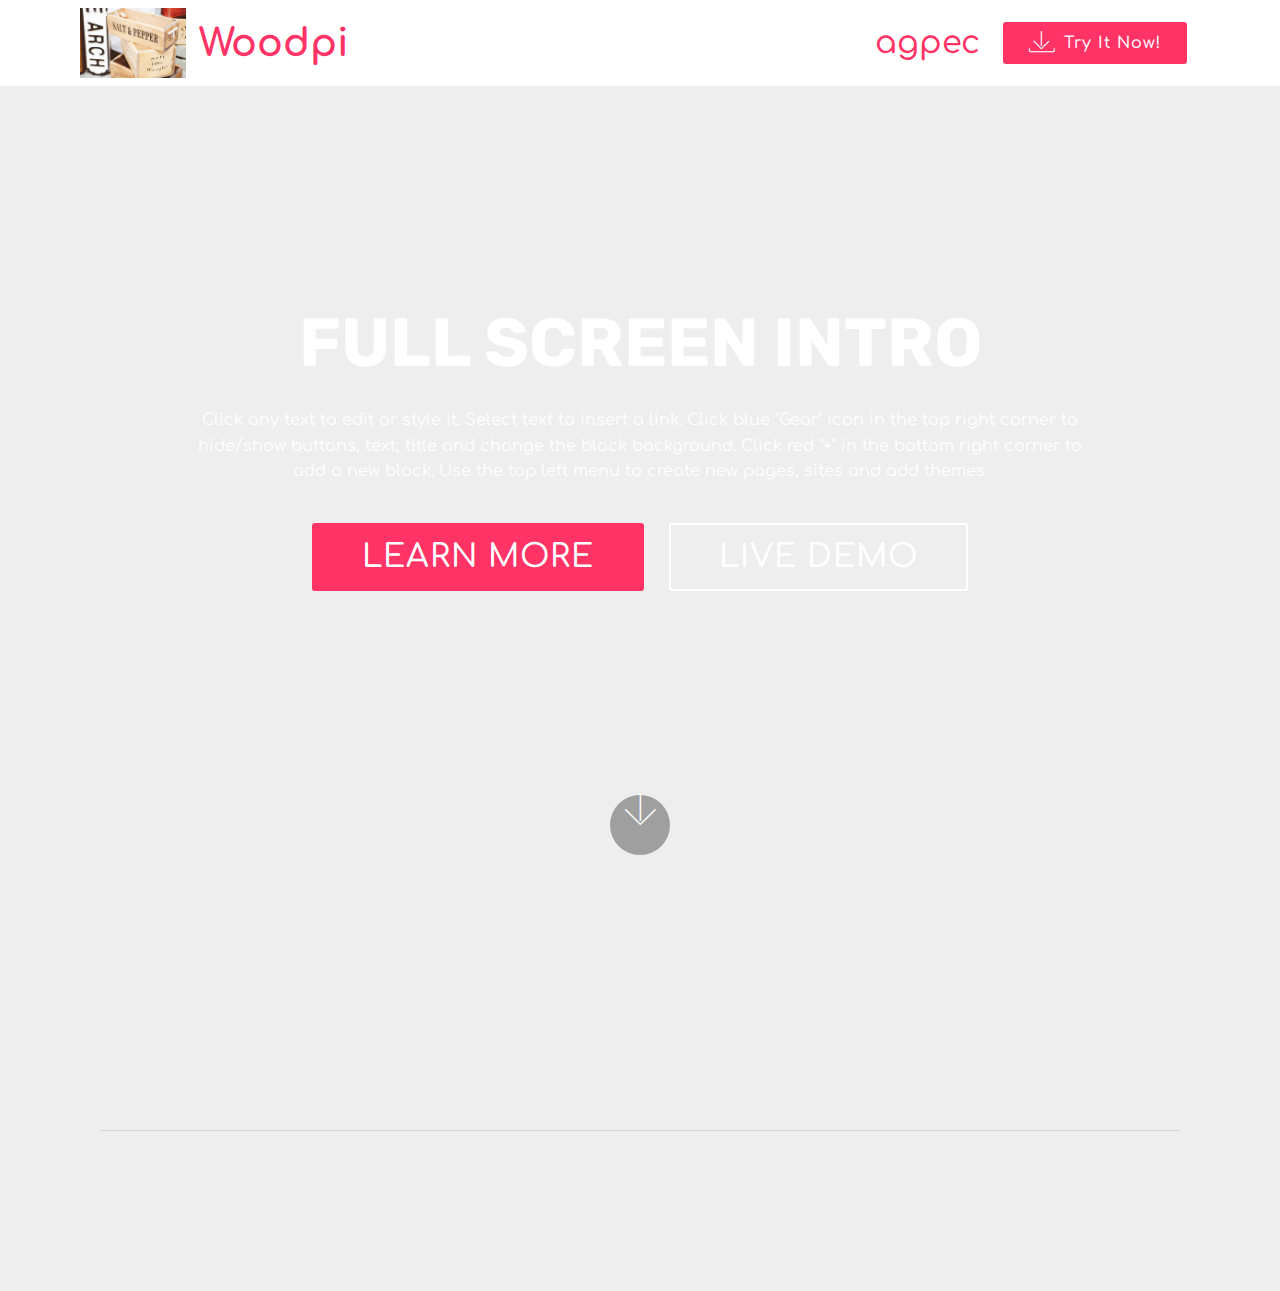
<file: page1.html>
<!DOCTYPE html>
<html >
<head>
  <!-- Site made with Mobirise Website Builder v4.6.7, https://mobirise.com -->
  <meta charset="UTF-8">
  <meta http-equiv="X-UA-Compatible" content="IE=edge">
  <meta name="generator" content="Mobirise v4.6.7, mobirise.com">
  <meta name="viewport" content="width=device-width, initial-scale=1, minimum-scale=1">
  <link rel="shortcut icon" href="assets/images/logo2.png" type="image/x-icon">
  <meta name="description" content="">
  <title>О СТОИМОСТИ</title>
  <link rel="stylesheet" href="assets/web/assets/mobirise-icons/mobirise-icons.css">
  <link rel="stylesheet" href="assets/tether/tether.min.css">
  <link rel="stylesheet" href="assets/soundcloud-plugin/style.css">
  <link rel="stylesheet" href="assets/bootstrap/css/bootstrap.min.css">
  <link rel="stylesheet" href="assets/bootstrap/css/bootstrap-grid.min.css">
  <link rel="stylesheet" href="assets/bootstrap/css/bootstrap-reboot.min.css">
  <link rel="stylesheet" href="assets/socicon/css/styles.css">
  <link rel="stylesheet" href="assets/animatecss/animate.min.css">
  <link rel="stylesheet" href="assets/dropdown/css/style.css">
  <link rel="stylesheet" href="assets/theme/css/style.css">
  <link rel="stylesheet" href="assets/mobirise/css/mbr-additional.css" type="text/css">
  
  
  
</head>
<body>
  <section class="menu cid-qNKQBvGk91" once="menu" id="menu1-h">

    

    <nav class="navbar navbar-expand beta-menu navbar-dropdown align-items-center navbar-fixed-top navbar-toggleable-sm">
        <button class="navbar-toggler navbar-toggler-right" type="button" data-toggle="collapse" data-target="#navbarSupportedContent" aria-controls="navbarSupportedContent" aria-expanded="false" aria-label="Toggle navigation">
            <div class="hamburger">
                <span></span>
                <span></span>
                <span></span>
                <span></span>
            </div>
        </button>
        <div class="menu-logo">
            <div class="navbar-brand">
                <span class="navbar-logo">
                    <a href="https://mobirise.com">
                         <img src="assets/images/mbr-230x153.jpg" alt="Mobirise" title="" style="height: 4.4rem;">
                    </a>
                </span>
                <span class="navbar-caption-wrap"><a class="navbar-caption text-primary display-2" href="https://mobirise.com">Woodpi</a></span>
            </div>
        </div>
        <div class="collapse navbar-collapse" id="navbarSupportedContent">
            <ul class="navbar-nav nav-dropdown" data-app-modern-menu="true"><li class="nav-item">
                    <a class="nav-link link text-secondary display-4" href="page2.html" target="_blank"></a>
                </li><li class="nav-item"><a class="nav-link link text-secondary display-4" href="page2.html" target="_blank"></a></li><li class="nav-item"><a class="nav-link link text-secondary display-4" href="page2.html" target="_blank"></a></li><li class="nav-item"><a class="nav-link link text-secondary display-4" href="page2.html" target="_blank"></a></li><li class="nav-item"><a class="nav-link link text-secondary display-4" href="https://mobirise.com"></a></li>
                <li class="nav-item">
                    <a class="nav-link link text-secondary display-4" href="https://mobirise.com">&nbsp; &nbsp; &nbsp; &nbsp; &nbsp; &nbsp; &nbsp; &nbsp; &nbsp; &nbsp; &nbsp; &nbsp; &nbsp; &nbsp; &nbsp; адрес</a>
                </li></ul>
            <div class="navbar-buttons mbr-section-btn"><a class="btn btn-sm btn-primary display-5" href="https://mobirise.com">
                    <span class="mbri-save mbr-iconfont mbr-iconfont-btn "></span>
                    Try It Now!
                </a></div>
        </div>
    </nav>
</section>

<section class="engine"><a href="https://mobirise.ws/j">how to design own website</a></section><section class="cid-qNKQBx7800 mbr-fullscreen mbr-parallax-background" id="header2-i">

    

    

    <div class="container align-center">
        <div class="row justify-content-md-center">
            <div class="mbr-white col-md-10">
                <h1 class="mbr-section-title mbr-bold pb-3 mbr-fonts-style display-1">
                    FULL SCREEN INTRO
                </h1>
                
                <p class="mbr-text pb-3 mbr-fonts-style display-5">
                    Click any text to edit or style it. Select text to insert a link. Click blue "Gear" icon in the top right corner to hide/show buttons, text, title and change the block background. Click red "+" in the bottom right corner to add a new block. Use the top left menu to create new pages, sites and add themes.
                </p>
                <div class="mbr-section-btn"><a class="btn btn-md btn-secondary display-4" href="https://mobirise.com">LEARN MORE</a>
                    <a class="btn btn-md btn-white-outline display-4" href="https://mobirise.com">LIVE DEMO</a></div>
            </div>
        </div>
    </div>
    <div class="mbr-arrow hidden-sm-down" aria-hidden="true">
        <a href="#next">
            <i class="mbri-down mbr-iconfont"></i>
        </a>
    </div>
</section>

<section class="cid-qNKQByaQAG" id="footer1-j">

    

    

    <div class="container">
        <div class="media-container-row content text-white">
            <div class="col-12 col-md-3">
                <div class="media-wrap">
                    <a href="https://mobirise.com/">
                        <img src="assets/images/logo2.png" alt="Mobirise">
                    </a>
                </div>
            </div>
            <div class="col-12 col-md-3 mbr-fonts-style display-7">
                <h5 class="pb-3">
                    Address
                </h5>
                <p class="mbr-text">
                    1234 Street Name
                    <br>City, AA 99999
                </p>
            </div>
            <div class="col-12 col-md-3 mbr-fonts-style display-7">
                <h5 class="pb-3">
                    Contacts
                </h5>
                <p class="mbr-text">
                    Email: support@mobirise.com
                    <br>Phone: +1 (0) 000 0000 001
                    <br>Fax: +1 (0) 000 0000 002
                </p>
            </div>
            <div class="col-12 col-md-3 mbr-fonts-style display-7">
                <h5 class="pb-3">
                    Links
                </h5>
                <p class="mbr-text">
                    <a class="text-primary" href="https://mobirise.com/">Website builder</a>
                    <br><a class="text-primary" href="https://mobirise.com/mobirise-free-win.zip">Download for Windows</a>
                    <br><a class="text-primary" href="https://mobirise.com/mobirise-free-mac.zip">Download for Mac</a>
                </p>
            </div>
        </div>
        <div class="footer-lower">
            <div class="media-container-row">
                <div class="col-sm-12">
                    <hr>
                </div>
            </div>
            <div class="media-container-row mbr-white">
                <div class="col-sm-6 copyright">
                    <p class="mbr-text mbr-fonts-style display-7">
                        © Copyright 2017 Mobirise - All Rights Reserved
                    </p>
                </div>
                <div class="col-md-6">
                    <div class="social-list align-right">
                        <div class="soc-item">
                            <a href="https://twitter.com/mobirise" target="_blank">
                                <span class="socicon-twitter socicon mbr-iconfont mbr-iconfont-social"></span>
                            </a>
                        </div>
                        <div class="soc-item">
                            <a href="https://www.facebook.com/pages/Mobirise/1616226671953247" target="_blank">
                                <span class="socicon-facebook socicon mbr-iconfont mbr-iconfont-social"></span>
                            </a>
                        </div>
                        <div class="soc-item">
                            <a href="https://www.youtube.com/c/mobirise" target="_blank">
                                <span class="socicon-youtube socicon mbr-iconfont mbr-iconfont-social"></span>
                            </a>
                        </div>
                        <div class="soc-item">
                            <a href="https://instagram.com/mobirise" target="_blank">
                                <span class="socicon-instagram socicon mbr-iconfont mbr-iconfont-social"></span>
                            </a>
                        </div>
                        <div class="soc-item">
                            <a href="https://plus.google.com/u/0/+Mobirise" target="_blank">
                                <span class="socicon-googleplus socicon mbr-iconfont mbr-iconfont-social"></span>
                            </a>
                        </div>
                        <div class="soc-item">
                            <a href="https://www.behance.net/Mobirise" target="_blank">
                                <span class="socicon-behance socicon mbr-iconfont mbr-iconfont-social"></span>
                            </a>
                        </div>
                    </div>
                </div>
            </div>
        </div>
    </div>
</section>


  <script src="assets/web/assets/jquery/jquery.min.js"></script>
  <script src="assets/popper/popper.min.js"></script>
  <script src="assets/tether/tether.min.js"></script>
  <script src="assets/bootstrap/js/bootstrap.min.js"></script>
  <script src="assets/smoothscroll/smooth-scroll.js"></script>
  <script src="assets/touchswipe/jquery.touch-swipe.min.js"></script>
  <script src="assets/viewportchecker/jquery.viewportchecker.js"></script>
  <script src="assets/parallax/jarallax.min.js"></script>
  <script src="assets/dropdown/js/script.min.js"></script>
  <script src="assets/theme/js/script.js"></script>
  
  
 <div id="scrollToTop" class="scrollToTop mbr-arrow-up"><a style="text-align: center;"><i></i></a></div>
    <input name="animation" type="hidden">
  </body>
</html>
</file>
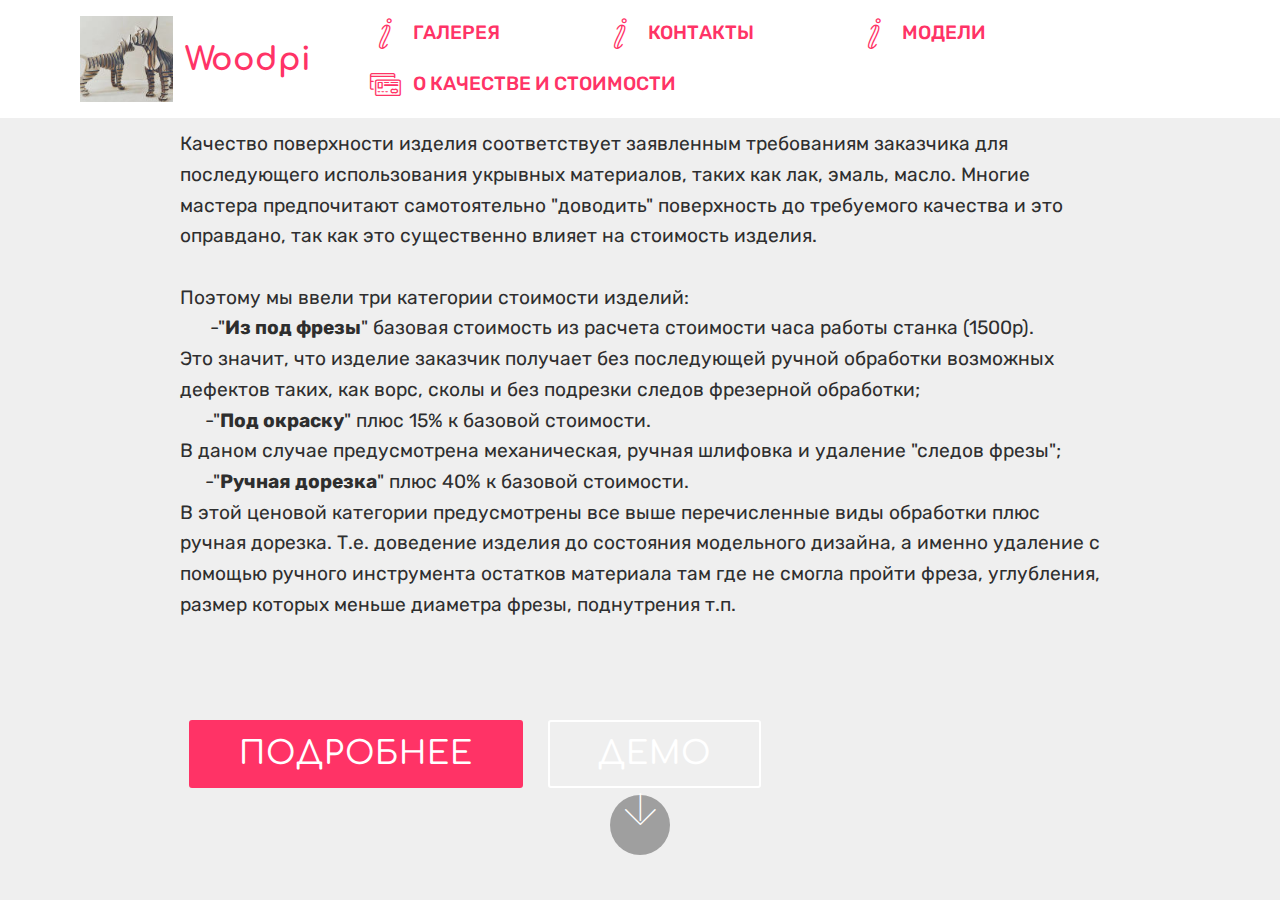
<file: page2.html>
<!DOCTYPE html>
<html >
<head>
  <!-- Site made with Mobirise Website Builder v4.6.7, https://mobirise.com -->
  <meta charset="UTF-8">
  <meta http-equiv="X-UA-Compatible" content="IE=edge">
  <meta name="generator" content="Mobirise v4.6.7, mobirise.com">
  <meta name="viewport" content="width=device-width, initial-scale=1, minimum-scale=1">
  <link rel="shortcut icon" href="assets/images/25038075-157664215003644-370395763403915264-n-1-122x122.jpg" type="image/x-icon">
  <meta name="description" content="Website Builder Description">
  <title>КАЧЕСТВО</title>
  <link rel="stylesheet" href="assets/web/assets/mobirise-icons/mobirise-icons.css">
  <link rel="stylesheet" href="assets/tether/tether.min.css">
  <link rel="stylesheet" href="assets/bootstrap/css/bootstrap.min.css">
  <link rel="stylesheet" href="assets/bootstrap/css/bootstrap-grid.min.css">
  <link rel="stylesheet" href="assets/bootstrap/css/bootstrap-reboot.min.css">
  <link rel="stylesheet" href="assets/soundcloud-plugin/style.css">
  <link rel="stylesheet" href="assets/dropdown/css/style.css">
  <link rel="stylesheet" href="assets/animatecss/animate.min.css">
  <link rel="stylesheet" href="assets/theme/css/style.css">
  <link rel="stylesheet" href="assets/mobirise/css/mbr-additional.css" type="text/css">
  
  
  
</head>
<body>
  <section class="menu cid-qNKPDpccHj" once="menu" id="menu1-k">

    

    <nav class="navbar navbar-expand beta-menu navbar-dropdown align-items-center navbar-toggleable-sm">
        <button class="navbar-toggler navbar-toggler-right" type="button" data-toggle="collapse" data-target="#navbarSupportedContent" aria-controls="navbarSupportedContent" aria-expanded="false" aria-label="Toggle navigation">
            <div class="hamburger">
                <span></span>
                <span></span>
                <span></span>
                <span></span>
            </div>
        </button>
        <div class="menu-logo">
            <div class="navbar-brand">
                <span class="navbar-logo">
                    <a href="https://mobirise.com">
                         <img src="assets/images/25038075-157664215003644-370395763403915264-n-1-122x122.jpg" alt="Mobirise" title="" style="height: 5.4rem;">
                    </a>
                </span>
                <span class="navbar-caption-wrap"><a class="navbar-caption text-secondary display-4" href="https://mobirise.com">Woodpi</a></span>
            </div>
        </div>
        <div class="collapse navbar-collapse" id="navbarSupportedContent">
            <ul class="navbar-nav nav-dropdown nav-right" data-app-modern-menu="true"><li class="nav-item">
                    <a class="nav-link link text-secondary display-7" href="index.html#gallery2-w"><span class="mbri-italic mbr-iconfont mbr-iconfont-btn"></span>ГАЛЕРЕЯ &nbsp; &nbsp; &nbsp; &nbsp; &nbsp; &nbsp; &nbsp; &nbsp; &nbsp; &nbsp;&nbsp;</a>
                </li><li class="nav-item"><a class="nav-link link text-secondary display-7" href="index.html#map1-y"><span class="mbri-italic mbr-iconfont mbr-iconfont-btn"></span>КОНТАКТЫ &nbsp; &nbsp; &nbsp; &nbsp; &nbsp; &nbsp; &nbsp; &nbsp; &nbsp; &nbsp;&nbsp;</a></li><li class="nav-item"><a class="nav-link link text-secondary display-7" href="index.html#map1-y"><span class="mbri-italic mbr-iconfont mbr-iconfont-btn"></span>МОДЕЛИ &nbsp; &nbsp; &nbsp; &nbsp; &nbsp; &nbsp; &nbsp; &nbsp; &nbsp; &nbsp;&nbsp;</a></li><li class="nav-item">
                    <a class="nav-link link text-secondary display-7" href="index.html">
                        </a>
                </li>
                <li class="nav-item dropdown"><a class="nav-link link text-secondary display-7" href="index.html#content1-16" aria-expanded="false"><span class="mbri-credit-card mbr-iconfont mbr-iconfont-btn"></span>
                        О КАЧЕСТВЕ И СТОИМОСТИ &nbsp; &nbsp; &nbsp; &nbsp; &nbsp; &nbsp; &nbsp; &nbsp; &nbsp; &nbsp;&nbsp;</a></li></ul>
            
        </div>
    </nav>
</section>

<section class="engine"><a href="https://mobirise.ws/b">best web site creator</a></section><section class="cid-qO2viR8GFI mbr-fullscreen" id="header2-v">

    

    

    <div class="container align-center">
        <div class="row justify-content-md-center">
            <div class="mbr-white col-md-10">
                <h1 class="mbr-section-title mbr-bold pb-3 mbr-fonts-style display-1"></h1>
                
                <p class="mbr-text pb-3 mbr-fonts-style display-7">Качество поверхности изделия соответствует заявленным требованиям заказчика для последующего использования укрывных материалов, таких как лак, эмаль, масло. Многие мастера предпочитают самотоятельно "доводить" поверхность до требуемого качества и это оправдано, так как это существенно влияет на стоимость изделия. <br><br>Поэтому мы ввели три категории стоимости изделий:<br>&nbsp; &nbsp; &nbsp; -"<strong>Из под фрезы</strong>" базовая стоимость из расчета стоимости часа работы станка (1500р).<br>Это значит, что изделие заказчик получает без последующей ручной&nbsp;обработки возможных дефектов таких, как ворс, сколы и без подрезки следов фрезерной обработки;<br>&nbsp; &nbsp; &nbsp;-"<strong>Под окраску</strong>" плюс 15% к базовой стоимости.<br>В даном случае предусмотрена механическая, ручная шлифовка и удаление "следов фрезы";<br>&nbsp; &nbsp; &nbsp;-"<strong>Ручная дорезка</strong>" плюс 40% к базовой стоимости.<br>В этой ценовой категории предусмотрены все выше перечисленные виды обработки плюс ручная дорезка. Т.е. доведение изделия до состояния модельного дизайна, а именно удаление с помощью ручного инструмента остатков материала там где не смогла пройти фреза, углубления, размер&nbsp;которых меньше диаметра фрезы, поднутрения т.п.<br><br>​</p>
                <div class="mbr-section-btn"><a class="btn btn-md btn-secondary display-4" href="https://mobirise.com">ПОДРОБНЕЕ</a>
                    <a class="btn btn-md btn-white-outline display-4" href="https://mobirise.com">ДЕМО</a></div>
            </div>
        </div>
    </div>
    <div class="mbr-arrow hidden-sm-down" aria-hidden="true">
        <a href="#next">
            <i class="mbri-down mbr-iconfont"></i>
        </a>
    </div>
</section>


  <script src="assets/web/assets/jquery/jquery.min.js"></script>
  <script src="assets/popper/popper.min.js"></script>
  <script src="assets/tether/tether.min.js"></script>
  <script src="assets/bootstrap/js/bootstrap.min.js"></script>
  <script src="assets/smoothscroll/smooth-scroll.js"></script>
  <script src="assets/dropdown/js/script.min.js"></script>
  <script src="assets/touchswipe/jquery.touch-swipe.min.js"></script>
  <script src="assets/viewportchecker/jquery.viewportchecker.js"></script>
  <script src="assets/theme/js/script.js"></script>
  
  
 <div id="scrollToTop" class="scrollToTop mbr-arrow-up"><a style="text-align: center;"><i></i></a></div>
    <input name="animation" type="hidden">
  </body>
</html>
</file>
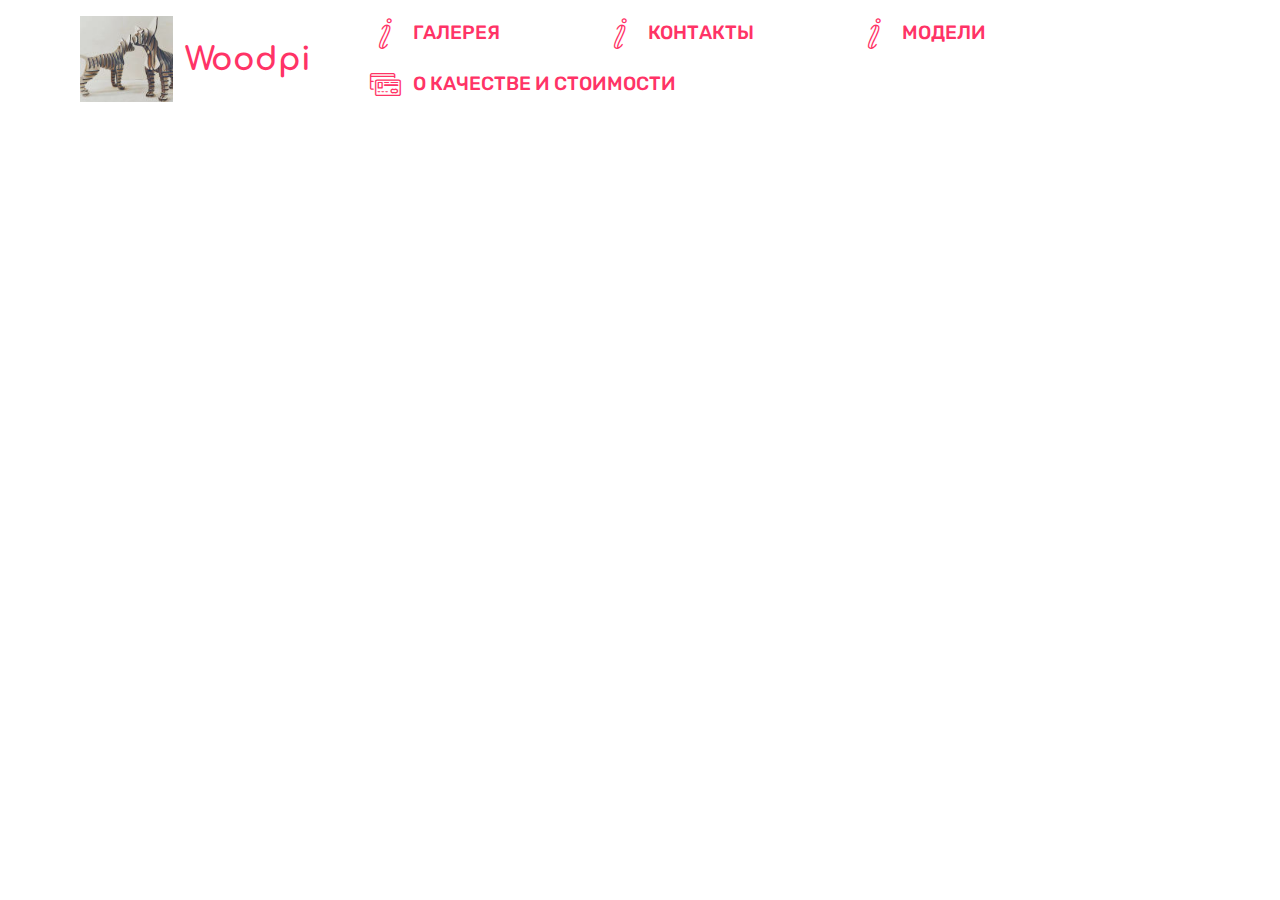
<file: page3.html>
<!DOCTYPE html>
<html >
<head>
  <!-- Site made with Mobirise Website Builder v4.6.7, https://mobirise.com -->
  <meta charset="UTF-8">
  <meta http-equiv="X-UA-Compatible" content="IE=edge">
  <meta name="generator" content="Mobirise v4.6.7, mobirise.com">
  <meta name="viewport" content="width=device-width, initial-scale=1, minimum-scale=1">
  <link rel="shortcut icon" href="assets/images/25038075-157664215003644-370395763403915264-n-1-122x122.jpg" type="image/x-icon">
  <meta name="description" content="Website Builder Description">
  <title>КАТАЛОГ</title>
  <link rel="stylesheet" href="assets/web/assets/mobirise-icons/mobirise-icons.css">
  <link rel="stylesheet" href="assets/tether/tether.min.css">
  <link rel="stylesheet" href="assets/bootstrap/css/bootstrap.min.css">
  <link rel="stylesheet" href="assets/bootstrap/css/bootstrap-grid.min.css">
  <link rel="stylesheet" href="assets/bootstrap/css/bootstrap-reboot.min.css">
  <link rel="stylesheet" href="assets/soundcloud-plugin/style.css">
  <link rel="stylesheet" href="assets/dropdown/css/style.css">
  <link rel="stylesheet" href="assets/animatecss/animate.min.css">
  <link rel="stylesheet" href="assets/theme/css/style.css">
  <link rel="stylesheet" href="assets/mobirise/css/mbr-additional.css" type="text/css">
  
  
  
</head>
<body>
  <section class="menu cid-qNKQBvGk91" once="menu" id="menu1-o">

    

    <nav class="navbar navbar-expand beta-menu navbar-dropdown align-items-center navbar-toggleable-sm">
        <button class="navbar-toggler navbar-toggler-right" type="button" data-toggle="collapse" data-target="#navbarSupportedContent" aria-controls="navbarSupportedContent" aria-expanded="false" aria-label="Toggle navigation">
            <div class="hamburger">
                <span></span>
                <span></span>
                <span></span>
                <span></span>
            </div>
        </button>
        <div class="menu-logo">
            <div class="navbar-brand">
                <span class="navbar-logo">
                    <a href="https://mobirise.com">
                         <img src="assets/images/25038075-157664215003644-370395763403915264-n-1-122x122.jpg" alt="Mobirise" title="" style="height: 5.4rem;">
                    </a>
                </span>
                <span class="navbar-caption-wrap"><a class="navbar-caption text-secondary display-4" href="https://mobirise.com">Woodpi</a></span>
            </div>
        </div>
        <div class="collapse navbar-collapse" id="navbarSupportedContent">
            <ul class="navbar-nav nav-dropdown nav-right" data-app-modern-menu="true"><li class="nav-item">
                    <a class="nav-link link text-secondary display-7" href="index.html#gallery2-w"><span class="mbri-italic mbr-iconfont mbr-iconfont-btn"></span>ГАЛЕРЕЯ &nbsp; &nbsp; &nbsp; &nbsp; &nbsp; &nbsp; &nbsp; &nbsp; &nbsp; &nbsp;&nbsp;</a>
                </li><li class="nav-item"><a class="nav-link link text-secondary display-7" href="index.html#map1-y"><span class="mbri-italic mbr-iconfont mbr-iconfont-btn"></span>КОНТАКТЫ &nbsp; &nbsp; &nbsp; &nbsp; &nbsp; &nbsp; &nbsp; &nbsp; &nbsp; &nbsp;&nbsp;</a></li><li class="nav-item"><a class="nav-link link text-secondary display-7" href="index.html#map1-y"><span class="mbri-italic mbr-iconfont mbr-iconfont-btn"></span>МОДЕЛИ &nbsp; &nbsp; &nbsp; &nbsp; &nbsp; &nbsp; &nbsp; &nbsp; &nbsp; &nbsp;&nbsp;</a></li><li class="nav-item">
                    <a class="nav-link link text-secondary display-7" href="index.html">
                        </a>
                </li>
                <li class="nav-item dropdown"><a class="nav-link link text-secondary display-7" href="index.html#content1-16" aria-expanded="false"><span class="mbri-credit-card mbr-iconfont mbr-iconfont-btn"></span>
                        О КАЧЕСТВЕ И СТОИМОСТИ &nbsp; &nbsp; &nbsp; &nbsp; &nbsp; &nbsp; &nbsp; &nbsp; &nbsp; &nbsp;&nbsp;</a></li></ul>
            
        </div>
    </nav>
</section>


  <section class="engine"><a href="https://mobirise.ws/e">best web building software</a></section><script src="assets/web/assets/jquery/jquery.min.js"></script>
  <script src="assets/popper/popper.min.js"></script>
  <script src="assets/tether/tether.min.js"></script>
  <script src="assets/bootstrap/js/bootstrap.min.js"></script>
  <script src="assets/smoothscroll/smooth-scroll.js"></script>
  <script src="assets/dropdown/js/script.min.js"></script>
  <script src="assets/touchswipe/jquery.touch-swipe.min.js"></script>
  <script src="assets/viewportchecker/jquery.viewportchecker.js"></script>
  <script src="assets/theme/js/script.js"></script>
  
  
 <div id="scrollToTop" class="scrollToTop mbr-arrow-up"><a style="text-align: center;"><i></i></a></div>
    <input name="animation" type="hidden">
  </body>
</html>
</file>
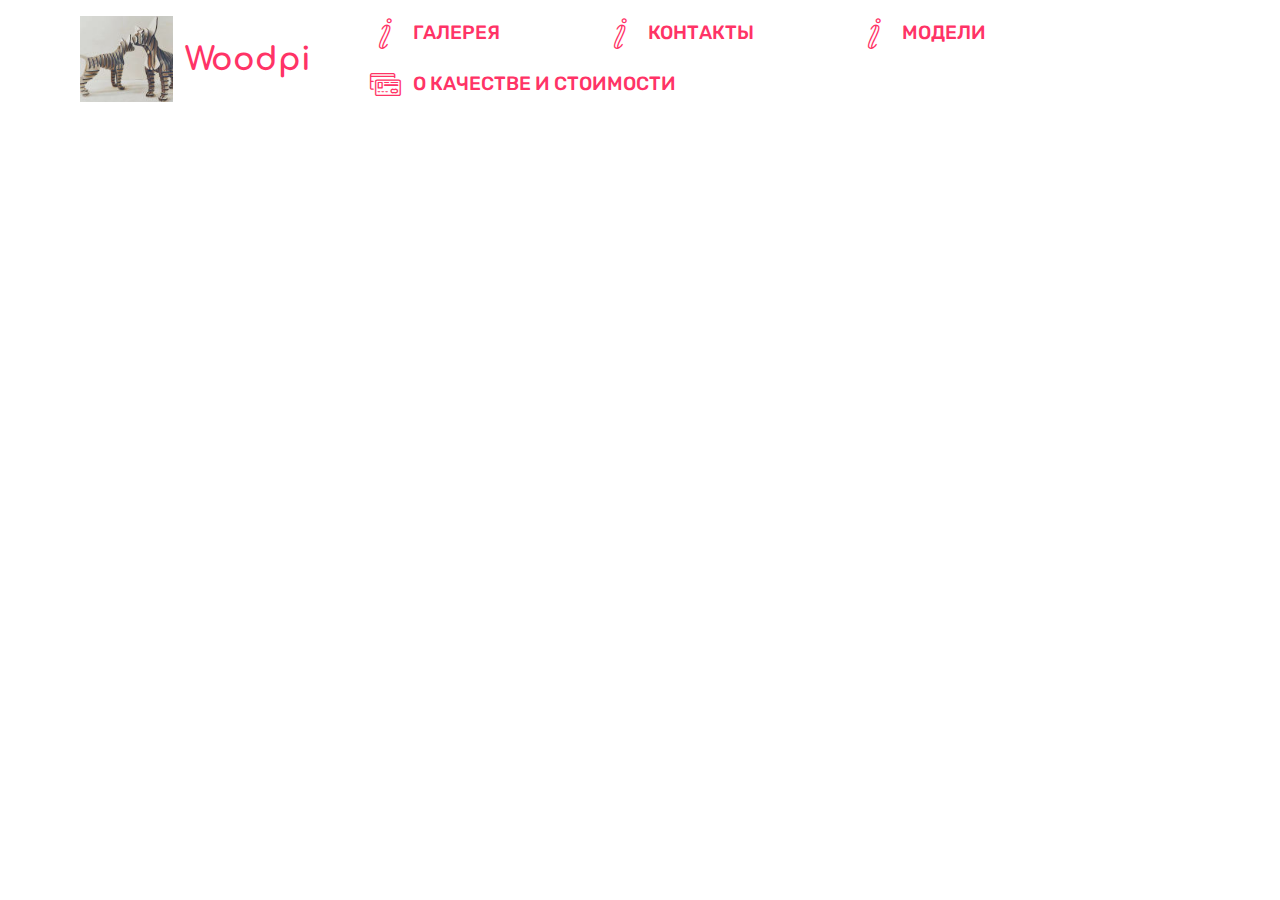
<file: page4.html>
<!DOCTYPE html>
<html >
<head>
  <!-- Site made with Mobirise Website Builder v4.6.7, https://mobirise.com -->
  <meta charset="UTF-8">
  <meta http-equiv="X-UA-Compatible" content="IE=edge">
  <meta name="generator" content="Mobirise v4.6.7, mobirise.com">
  <meta name="viewport" content="width=device-width, initial-scale=1, minimum-scale=1">
  <link rel="shortcut icon" href="assets/images/25038075-157664215003644-370395763403915264-n-1-122x122.jpg" type="image/x-icon">
  <meta name="description" content="Website Generator Description">
  <title>КОНТАКТЫ</title>
  <link rel="stylesheet" href="assets/web/assets/mobirise-icons/mobirise-icons.css">
  <link rel="stylesheet" href="assets/tether/tether.min.css">
  <link rel="stylesheet" href="assets/bootstrap/css/bootstrap.min.css">
  <link rel="stylesheet" href="assets/bootstrap/css/bootstrap-grid.min.css">
  <link rel="stylesheet" href="assets/bootstrap/css/bootstrap-reboot.min.css">
  <link rel="stylesheet" href="assets/soundcloud-plugin/style.css">
  <link rel="stylesheet" href="assets/dropdown/css/style.css">
  <link rel="stylesheet" href="assets/animatecss/animate.min.css">
  <link rel="stylesheet" href="assets/theme/css/style.css">
  <link rel="stylesheet" href="assets/mobirise/css/mbr-additional.css" type="text/css">
  
  
  
</head>
<body>
  <section class="menu cid-qNKQBvGk91" once="menu" id="menu1-p">

    

    <nav class="navbar navbar-expand beta-menu navbar-dropdown align-items-center navbar-toggleable-sm">
        <button class="navbar-toggler navbar-toggler-right" type="button" data-toggle="collapse" data-target="#navbarSupportedContent" aria-controls="navbarSupportedContent" aria-expanded="false" aria-label="Toggle navigation">
            <div class="hamburger">
                <span></span>
                <span></span>
                <span></span>
                <span></span>
            </div>
        </button>
        <div class="menu-logo">
            <div class="navbar-brand">
                <span class="navbar-logo">
                    <a href="https://mobirise.com">
                         <img src="assets/images/25038075-157664215003644-370395763403915264-n-1-122x122.jpg" alt="Mobirise" title="" style="height: 5.4rem;">
                    </a>
                </span>
                <span class="navbar-caption-wrap"><a class="navbar-caption text-secondary display-4" href="https://mobirise.com">Woodpi</a></span>
            </div>
        </div>
        <div class="collapse navbar-collapse" id="navbarSupportedContent">
            <ul class="navbar-nav nav-dropdown nav-right" data-app-modern-menu="true"><li class="nav-item">
                    <a class="nav-link link text-secondary display-7" href="index.html#gallery2-w"><span class="mbri-italic mbr-iconfont mbr-iconfont-btn"></span>ГАЛЕРЕЯ &nbsp; &nbsp; &nbsp; &nbsp; &nbsp; &nbsp; &nbsp; &nbsp; &nbsp; &nbsp;&nbsp;</a>
                </li><li class="nav-item"><a class="nav-link link text-secondary display-7" href="index.html#map1-y"><span class="mbri-italic mbr-iconfont mbr-iconfont-btn"></span>КОНТАКТЫ &nbsp; &nbsp; &nbsp; &nbsp; &nbsp; &nbsp; &nbsp; &nbsp; &nbsp; &nbsp;&nbsp;</a></li><li class="nav-item"><a class="nav-link link text-secondary display-7" href="index.html#map1-y"><span class="mbri-italic mbr-iconfont mbr-iconfont-btn"></span>МОДЕЛИ &nbsp; &nbsp; &nbsp; &nbsp; &nbsp; &nbsp; &nbsp; &nbsp; &nbsp; &nbsp;&nbsp;</a></li><li class="nav-item">
                    <a class="nav-link link text-secondary display-7" href="index.html">
                        </a>
                </li>
                <li class="nav-item dropdown"><a class="nav-link link text-secondary display-7" href="index.html#content1-16" aria-expanded="false"><span class="mbri-credit-card mbr-iconfont mbr-iconfont-btn"></span>
                        О КАЧЕСТВЕ И СТОИМОСТИ &nbsp; &nbsp; &nbsp; &nbsp; &nbsp; &nbsp; &nbsp; &nbsp; &nbsp; &nbsp;&nbsp;</a></li></ul>
            
        </div>
    </nav>
</section>


  <section class="engine"><a href="https://mobirise.ws/n">best website maker app</a></section><script src="assets/web/assets/jquery/jquery.min.js"></script>
  <script src="assets/popper/popper.min.js"></script>
  <script src="assets/tether/tether.min.js"></script>
  <script src="assets/bootstrap/js/bootstrap.min.js"></script>
  <script src="assets/smoothscroll/smooth-scroll.js"></script>
  <script src="assets/dropdown/js/script.min.js"></script>
  <script src="assets/touchswipe/jquery.touch-swipe.min.js"></script>
  <script src="assets/viewportchecker/jquery.viewportchecker.js"></script>
  <script src="assets/theme/js/script.js"></script>
  
  
 <div id="scrollToTop" class="scrollToTop mbr-arrow-up"><a style="text-align: center;"><i></i></a></div>
    <input name="animation" type="hidden">
  </body>
</html>
</file>
<file: assets/web/assets/mobirise-icons/mobirise-icons.css>
@font-face {
  font-family: 'MobiriseIcons';
  src:  url('mobirise-icons.eot?spat4u');
  src:  url('mobirise-icons.eot?spat4u#iefix') format('embedded-opentype'),
    url('mobirise-icons.ttf?spat4u') format('truetype'),
    url('mobirise-icons.woff?spat4u') format('woff'),
    url('mobirise-icons.svg?spat4u#MobiriseIcons') format('svg');
  font-weight: normal;
  font-style: normal;
}

[class^="mbri-"], [class*=" mbri-"] {
  /* use !important to prevent issues with browser extensions that change fonts */
  font-family: MobiriseIcons !important;
  speak: none;
  font-style: normal;
  font-weight: normal;
  font-variant: normal;
  text-transform: none;
  line-height: 1;

  /* Better Font Rendering =========== */
  -webkit-font-smoothing: antialiased;
  -moz-osx-font-smoothing: grayscale;
}

.mbri-add-submenu:before {
  content: "\e900";
}
.mbri-alert:before {
  content: "\e901";
}
.mbri-align-center:before {
  content: "\e902";
}
.mbri-align-justify:before {
  content: "\e903";
}
.mbri-align-left:before {
  content: "\e904";
}
.mbri-align-right:before {
  content: "\e905";
}
.mbri-android:before {
  content: "\e906";
}
.mbri-apple:before {
  content: "\e907";
}
.mbri-arrow-down:before {
  content: "\e908";
}
.mbri-arrow-next:before {
  content: "\e909";
}
.mbri-arrow-prev:before {
  content: "\e90a";
}
.mbri-arrow-up:before {
  content: "\e90b";
}
.mbri-bold:before {
  content: "\e90c";
}
.mbri-bookmark:before {
  content: "\e90d";
}
.mbri-bootstrap:before {
  content: "\e90e";
}
.mbri-briefcase:before {
  content: "\e90f";
}
.mbri-browse:before {
  content: "\e910";
}
.mbri-bulleted-list:before {
  content: "\e911";
}
.mbri-calendar:before {
  content: "\e912";
}
.mbri-camera:before {
  content: "\e913";
}
.mbri-cart-add:before {
  content: "\e914";
}
.mbri-cart-full:before {
  content: "\e915";
}
.mbri-cash:before {
  content: "\e916";
}
.mbri-change-style:before {
  content: "\e917";
}
.mbri-chat:before {
  content: "\e918";
}
.mbri-clock:before {
  content: "\e919";
}
.mbri-close:before {
  content: "\e91a";
}
.mbri-cloud:before {
  content: "\e91b";
}
.mbri-code:before {
  content: "\e91c";
}
.mbri-contact-form:before {
  content: "\e91d";
}
.mbri-credit-card:before {
  content: "\e91e";
}
.mbri-cursor-click:before {
  content: "\e91f";
}
.mbri-cust-feedback:before {
  content: "\e920";
}
.mbri-database:before {
  content: "\e921";
}
.mbri-delivery:before {
  content: "\e922";
}
.mbri-desktop:before {
  content: "\e923";
}
.mbri-devices:before {
  content: "\e924";
}
.mbri-down:before {
  content: "\e925";
}
.mbri-download:before {
  content: "\e989";
}
.mbri-drag-n-drop:before {
  content: "\e927";
}
.mbri-drag-n-drop2:before {
  content: "\e928";
}
.mbri-edit:before {
  content: "\e929";
}
.mbri-edit2:before {
  content: "\e92a";
}
.mbri-error:before {
  content: "\e92b";
}
.mbri-extension:before {
  content: "\e92c";
}
.mbri-features:before {
  content: "\e92d";
}
.mbri-file:before {
  content: "\e92e";
}
.mbri-flag:before {
  content: "\e92f";
}
.mbri-folder:before {
  content: "\e930";
}
.mbri-gift:before {
  content: "\e931";
}
.mbri-github:before {
  content: "\e932";
}
.mbri-globe:before {
  content: "\e933";
}
.mbri-globe-2:before {
  content: "\e934";
}
.mbri-growing-chart:before {
  content: "\e935";
}
.mbri-hearth:before {
  content: "\e936";
}
.mbri-help:before {
  content: "\e937";
}
.mbri-home:before {
  content: "\e938";
}
.mbri-hot-cup:before {
  content: "\e939";
}
.mbri-idea:before {
  content: "\e93a";
}
.mbri-image-gallery:before {
  content: "\e93b";
}
.mbri-image-slider:before {
  content: "\e93c";
}
.mbri-info:before {
  content: "\e93d";
}
.mbri-italic:before {
  content: "\e93e";
}
.mbri-key:before {
  content: "\e93f";
}
.mbri-laptop:before {
  content: "\e940";
}
.mbri-layers:before {
  content: "\e941";
}
.mbri-left-right:before {
  content: "\e942";
}
.mbri-left:before {
  content: "\e943";
}
.mbri-letter:before {
  content: "\e944";
}
.mbri-like:before {
  content: "\e945";
}
.mbri-link:before {
  content: "\e946";
}
.mbri-lock:before {
  content: "\e947";
}
.mbri-login:before {
  content: "\e948";
}
.mbri-logout:before {
  content: "\e949";
}
.mbri-magic-stick:before {
  content: "\e94a";
}
.mbri-map-pin:before {
  content: "\e94b";
}
.mbri-menu:before {
  content: "\e94c";
}
.mbri-mobile:before {
  content: "\e94d";
}
.mbri-mobile2:before {
  content: "\e94e";
}
.mbri-mobirise:before {
  content: "\e94f";
}
.mbri-more-horizontal:before {
  content: "\e950";
}
.mbri-more-vertical:before {
  content: "\e951";
}
.mbri-music:before {
  content: "\e952";
}
.mbri-new-file:before {
  content: "\e953";
}
.mbri-numbered-list:before {
  content: "\e954";
}
.mbri-opened-folder:before {
  content: "\e955";
}
.mbri-pages:before {
  content: "\e956";
}
.mbri-paper-plane:before {
  content: "\e957";
}
.mbri-paperclip:before {
  content: "\e958";
}
.mbri-photo:before {
  content: "\e959";
}
.mbri-photos:before {
  content: "\e95a";
}
.mbri-pin:before {
  content: "\e95b";
}
.mbri-play:before {
  content: "\e95c";
}
.mbri-plus:before {
  content: "\e95d";
}
.mbri-preview:before {
  content: "\e95e";
}
.mbri-print:before {
  content: "\e95f";
}
.mbri-protect:before {
  content: "\e960";
}
.mbri-question:before {
  content: "\e961";
}
.mbri-quote-left:before {
  content: "\e962";
}
.mbri-quote-right:before {
  content: "\e963";
}
.mbri-refresh:before {
  content: "\e964";
}
.mbri-responsive:before {
  content: "\e965";
}
.mbri-right:before {
  content: "\e966";
}
.mbri-rocket:before {
  content: "\e967";
}
.mbri-sad-face:before {
  content: "\e968";
}
.mbri-sale:before {
  content: "\e969";
}
.mbri-save:before {
  content: "\e96a";
}
.mbri-search:before {
  content: "\e96b";
}
.mbri-setting:before {
  content: "\e96c";
}
.mbri-setting2:before {
  content: "\e96d";
}
.mbri-setting3:before {
  content: "\e96e";
}
.mbri-share:before {
  content: "\e96f";
}
.mbri-shopping-bag:before {
  content: "\e970";
}
.mbri-shopping-basket:before {
  content: "\e971";
}
.mbri-shopping-cart:before {
  content: "\e972";
}
.mbri-sites:before {
  content: "\e973";
}
.mbri-smile-face:before {
  content: "\e974";
}
.mbri-speed:before {
  content: "\e975";
}
.mbri-star:before {
  content: "\e976";
}
.mbri-success:before {
  content: "\e977";
}
.mbri-sun:before {
  content: "\e978";
}
.mbri-sun2:before {
  content: "\e979";
}
.mbri-tablet:before {
  content: "\e97a";
}
.mbri-tablet-vertical:before {
  content: "\e97b";
}
.mbri-target:before {
  content: "\e97c";
}
.mbri-timer:before {
  content: "\e97d";
}
.mbri-to-ftp:before {
  content: "\e97e";
}
.mbri-to-local-drive:before {
  content: "\e97f";
}
.mbri-touch-swipe:before {
  content: "\e980";
}
.mbri-touch:before {
  content: "\e981";
}
.mbri-trash:before {
  content: "\e982";
}
.mbri-underline:before {
  content: "\e983";
}
.mbri-unlink:before {
  content: "\e984";
}
.mbri-unlock:before {
  content: "\e985";
}
.mbri-up-down:before {
  content: "\e986";
}
.mbri-up:before {
  content: "\e987";
}
.mbri-update:before {
  content: "\e988";
}
.mbri-upload:before {
 content: "\e926"; 
}
.mbri-user:before {
  content: "\e98a";
}
.mbri-user2:before {
  content: "\e98b";
}
.mbri-users:before {
  content: "\e98c";
}
.mbri-video:before {
  content: "\e98d";
}
.mbri-video-play:before {
  content: "\e98e";
}
.mbri-watch:before {
  content: "\e98f";
}
.mbri-website-theme:before {
  content: "\e990";
}
.mbri-wifi:before {
  content: "\e991";
}
.mbri-windows:before {
  content: "\e992";
}
.mbri-zoom-out:before {
  content: "\e993";
}
.mbri-redo:before {
  content: "\e994";
}
.mbri-undo:before {
  content: "\e995";
}
</file>
<file: assets/soundcloud-plugin/style.css>
.addons-container {
  position: relative;
  margin-left: auto;
  margin-right: auto;
  padding-right: 15px;
  padding-left: 15px; }
  @media (min-width: 576px) {
    .addons-container {
      padding-right: 15px;
      padding-left: 15px; } }
  @media (min-width: 768px) {
    .addons-container {
      padding-right: 15px;
      padding-left: 15px; } }
  @media (min-width: 992px) {
    .addons-container {
      padding-right: 15px;
      padding-left: 15px; } }
  @media (min-width: 1200px) {
    .addons-container {
      padding-right: 15px;
      padding-left: 15px; } }
  @media (min-width: 576px) {
    .addons-container {
      width: 540px;
      max-width: 100%; } }
  @media (min-width: 768px) {
    .addons-container {
      width: 720px;
      max-width: 100%; } }
  @media (min-width: 992px) {
    .addons-container {
      width: 960px;
      max-width: 100%; } }
  @media (min-width: 1200px) {
    .addons-container {
      width: 1140px;
      max-width: 100%; } }

.addons-container-inner{
    position: relative;
    width: 100%;
    min-height: 1px;
    padding-right: 15px;
    padding-left: 15px;
}
@media (min-width: 567px) {
    .addons-container-inner{
        -ms-flex: 0 0 66.666667%;
        flex: 0 0 66.666667%;
        max-width: 66.666667%;
    }
}
.addons-row{
    display: flex;
    justify-content:center;
}
</file>
<file: assets/socicon/css/styles.css>
@charset "UTF-8";

@font-face {
  font-family: "socicon";
  src:url("../fonts/socicon.eot");
  src:url("../fonts/socicon.eot?#iefix") format("embedded-opentype"),
    url("../fonts/socicon.woff") format("woff"),
    url("../fonts/socicon.ttf") format("truetype"),
    url("../fonts/socicon.svg#socicon") format("svg");
  font-weight: normal;
  font-style: normal;

}

[data-icon]:before {
  font-family: "socicon" !important;
  content: attr(data-icon);
  font-style: normal !important;
  font-weight: normal !important;
  font-variant: normal !important;
  text-transform: none !important;
  speak: none;
  line-height: 1;
  -webkit-font-smoothing: antialiased;
  -moz-osx-font-smoothing: grayscale;
}

[class^="socicon-"]:before,
[class*=" socicon-"]:before {
  font-family: "socicon" !important;
  font-style: normal !important;
  font-weight: normal !important;
  font-variant: normal !important;
  text-transform: none !important;
  speak: none;
  line-height: 1;
  -webkit-font-smoothing: antialiased;
  -moz-osx-font-smoothing: grayscale;
}

.socicon-modelmayhem:before {
  content: "\e000";
}
.socicon-mixcloud:before {
  content: "\e001";
}
.socicon-drupal:before {
  content: "\e002";
}
.socicon-swarm:before {
  content: "\e003";
}
.socicon-istock:before {
  content: "\e004";
}
.socicon-yammer:before {
  content: "\e005";
}
.socicon-ello:before {
  content: "\e006";
}
.socicon-stackoverflow:before {
  content: "\e007";
}
.socicon-persona:before {
  content: "\e008";
}
.socicon-triplej:before {
  content: "\e009";
}
.socicon-houzz:before {
  content: "\e00a";
}
.socicon-rss:before {
  content: "\e00b";
}
.socicon-paypal:before {
  content: "\e00c";
}
.socicon-odnoklassniki:before {
  content: "\e00d";
}
.socicon-airbnb:before {
  content: "\e00e";
}
.socicon-periscope:before {
  content: "\e00f";
}
.socicon-outlook:before {
  content: "\e010";
}
.socicon-coderwall:before {
  content: "\e011";
}
.socicon-tripadvisor:before {
  content: "\e012";
}
.socicon-appnet:before {
  content: "\e013";
}
.socicon-goodreads:before {
  content: "\e014";
}
.socicon-tripit:before {
  content: "\e015";
}
.socicon-lanyrd:before {
  content: "\e016";
}
.socicon-slideshare:before {
  content: "\e017";
}
.socicon-buffer:before {
  content: "\e018";
}
.socicon-disqus:before {
  content: "\e019";
}
.socicon-vkontakte:before {
  content: "\e01a";
}
.socicon-whatsapp:before {
  content: "\e01b";
}
.socicon-patreon:before {
  content: "\e01c";
}
.socicon-storehouse:before {
  content: "\e01d";
}
.socicon-pocket:before {
  content: "\e01e";
}
.socicon-mail:before {
  content: "\e01f";
}
.socicon-blogger:before {
  content: "\e020";
}
.socicon-technorati:before {
  content: "\e021";
}
.socicon-reddit:before {
  content: "\e022";
}
.socicon-dribbble:before {
  content: "\e023";
}
.socicon-stumbleupon:before {
  content: "\e024";
}
.socicon-digg:before {
  content: "\e025";
}
.socicon-envato:before {
  content: "\e026";
}
.socicon-behance:before {
  content: "\e027";
}
.socicon-delicious:before {
  content: "\e028";
}
.socicon-deviantart:before {
  content: "\e029";
}
.socicon-forrst:before {
  content: "\e02a";
}
.socicon-play:before {
  content: "\e02b";
}
.socicon-zerply:before {
  content: "\e02c";
}
.socicon-wikipedia:before {
  content: "\e02d";
}
.socicon-apple:before {
  content: "\e02e";
}
.socicon-flattr:before {
  content: "\e02f";
}
.socicon-github:before {
  content: "\e030";
}
.socicon-renren:before {
  content: "\e031";
}
.socicon-friendfeed:before {
  content: "\e032";
}
.socicon-newsvine:before {
  content: "\e033";
}
.socicon-identica:before {
  content: "\e034";
}
.socicon-bebo:before {
  content: "\e035";
}
.socicon-zynga:before {
  content: "\e036";
}
.socicon-steam:before {
  content: "\e037";
}
.socicon-xbox:before {
  content: "\e038";
}
.socicon-windows:before {
  content: "\e039";
}
.socicon-qq:before {
  content: "\e03a";
}
.socicon-douban:before {
  content: "\e03b";
}
.socicon-meetup:before {
  content: "\e03c";
}
.socicon-playstation:before {
  content: "\e03d";
}
.socicon-android:before {
  content: "\e03e";
}
.socicon-snapchat:before {
  content: "\e03f";
}
.socicon-twitter:before {
  content: "\e040";
}
.socicon-facebook:before {
  content: "\e041";
}
.socicon-googleplus:before {
  content: "\e042";
}
.socicon-pinterest:before {
  content: "\e043";
}
.socicon-foursquare:before {
  content: "\e044";
}
.socicon-yahoo:before {
  content: "\e045";
}
.socicon-skype:before {
  content: "\e046";
}
.socicon-yelp:before {
  content: "\e047";
}
.socicon-feedburner:before {
  content: "\e048";
}
.socicon-linkedin:before {
  content: "\e049";
}
.socicon-viadeo:before {
  content: "\e04a";
}
.socicon-xing:before {
  content: "\e04b";
}
.socicon-myspace:before {
  content: "\e04c";
}
.socicon-soundcloud:before {
  content: "\e04d";
}
.socicon-spotify:before {
  content: "\e04e";
}
.socicon-grooveshark:before {
  content: "\e04f";
}
.socicon-lastfm:before {
  content: "\e050";
}
.socicon-youtube:before {
  content: "\e051";
}
.socicon-vimeo:before {
  content: "\e052";
}
.socicon-dailymotion:before {
  content: "\e053";
}
.socicon-vine:before {
  content: "\e054";
}
.socicon-flickr:before {
  content: "\e055";
}
.socicon-500px:before {
  content: "\e056";
}
.socicon-wordpress:before {
  content: "\e058";
}
.socicon-tumblr:before {
  content: "\e059";
}
.socicon-twitch:before {
  content: "\e05a";
}
.socicon-8tracks:before {
  content: "\e05b";
}
.socicon-amazon:before {
  content: "\e05c";
}
.socicon-icq:before {
  content: "\e05d";
}
.socicon-smugmug:before {
  content: "\e05e";
}
.socicon-ravelry:before {
  content: "\e05f";
}
.socicon-weibo:before {
  content: "\e060";
}
.socicon-baidu:before {
  content: "\e061";
}
.socicon-angellist:before {
  content: "\e062";
}
.socicon-ebay:before {
  content: "\e063";
}
.socicon-imdb:before {
  content: "\e064";
}
.socicon-stayfriends:before {
  content: "\e065";
}
.socicon-residentadvisor:before {
  content: "\e066";
}
.socicon-google:before {
  content: "\e067";
}
.socicon-yandex:before {
  content: "\e068";
}
.socicon-sharethis:before {
  content: "\e069";
}
.socicon-bandcamp:before {
  content: "\e06a";
}
.socicon-itunes:before {
  content: "\e06b";
}
.socicon-deezer:before {
  content: "\e06c";
}
.socicon-telegram:before {
  content: "\e06e";
}
.socicon-openid:before {
  content: "\e06f";
}
.socicon-amplement:before {
  content: "\e070";
}
.socicon-viber:before {
  content: "\e071";
}
.socicon-zomato:before {
  content: "\e072";
}
.socicon-draugiem:before {
  content: "\e074";
}
.socicon-endomodo:before {
  content: "\e075";
}
.socicon-filmweb:before {
  content: "\e076";
}
.socicon-stackexchange:before {
  content: "\e077";
}
.socicon-wykop:before {
  content: "\e078";
}
.socicon-teamspeak:before {
  content: "\e079";
}
.socicon-teamviewer:before {
  content: "\e07a";
}
.socicon-ventrilo:before {
  content: "\e07b";
}
.socicon-younow:before {
  content: "\e07c";
}
.socicon-raidcall:before {
  content: "\e07d";
}
.socicon-mumble:before {
  content: "\e07e";
}
.socicon-medium:before {
  content: "\e06d";
}
.socicon-bebee:before {
  content: "\e07f";
}
.socicon-hitbox:before {
  content: "\e080";
}
.socicon-reverbnation:before {
  content: "\e081";
}
.socicon-formulr:before {
  content: "\e082";
}
.socicon-instagram:before {
  content: "\e057";
}
.socicon-battlenet:before {
  content: "\e083";
}
.socicon-chrome:before {
  content: "\e084";
}
.socicon-discord:before {
  content: "\e086";
}
.socicon-issuu:before {
  content: "\e087";
}
.socicon-macos:before {
  content: "\e088";
}
.socicon-firefox:before {
  content: "\e089";
}
.socicon-opera:before {
  content: "\e08d";
}
.socicon-keybase:before {
  content: "\e090";
}
.socicon-alliance:before {
  content: "\e091";
}
.socicon-livejournal:before {
  content: "\e092";
}
.socicon-googlephotos:before {
  content: "\e093";
}
.socicon-horde:before {
  content: "\e094";
}
.socicon-etsy:before {
  content: "\e095";
}
.socicon-zapier:before {
  content: "\e096";
}
.socicon-google-scholar:before {
  content: "\e097";
}
.socicon-researchgate:before {
  content: "\e098";
}
.socicon-wechat:before {
  content: "\e099";
}
.socicon-strava:before {
  content: "\e09a";
}
.socicon-line:before {
  content: "\e09b";
}
.socicon-lyft:before {
  content: "\e09c";
}
.socicon-uber:before {
  content: "\e09d";
}
.socicon-songkick:before {
  content: "\e09e";
}
.socicon-viewbug:before {
  content: "\e09f";
}
.socicon-googlegroups:before {
  content: "\e0a0";
}
.socicon-quora:before {
  content: "\e073";
}
.socicon-diablo:before {
  content: "\e085";
}
.socicon-blizzard:before {
  content: "\e0a1";
}
.socicon-hearthstone:before {
  content: "\e08b";
}
.socicon-heroes:before {
  content: "\e08a";
}
.socicon-overwatch:before {
  content: "\e08c";
}
.socicon-warcraft:before {
  content: "\e08e";
}
.socicon-starcraft:before {
  content: "\e08f";
}
.socicon-beam:before {
  content: "\e0a2";
}
.socicon-curse:before {
  content: "\e0a3";
}
.socicon-player:before {
  content: "\e0a4";
}
.socicon-streamjar:before {
  content: "\e0a5";
}
.socicon-nintendo:before {
  content: "\e0a6";
}
.socicon-hellocoton:before {
  content: "\e0a7";
}
</file>
<file: assets/dropdown/css/style.css>
.navbar-dropdown {
  left: 0;
  padding: 0;
  position: absolute;
  right: 0;
  top: 0;
  transition: all 0.45s ease;
  z-index: 1030;
  background: #282828; }
  .navbar-dropdown .navbar-logo {
    margin-right: 0.8rem;
    transition: margin 0.3s ease-in-out;
    vertical-align: middle; }
    .navbar-dropdown .navbar-logo img {
      height: 3.125rem;
      transition: all 0.3s ease-in-out; }
    .navbar-dropdown .navbar-logo.mbr-iconfont {
      font-size: 3.125rem;
      line-height: 3.125rem; }
  .navbar-dropdown .navbar-caption {
    font-weight: 700;
    white-space: normal;
    vertical-align: -4px;
    line-height: 3.125rem !important; }
    .navbar-dropdown .navbar-caption, .navbar-dropdown .navbar-caption:hover {
      color: inherit;
      text-decoration: none; }
  .navbar-dropdown .mbr-iconfont + .navbar-caption {
    vertical-align: -1px; }
  .navbar-dropdown.navbar-fixed-top {
    position: fixed; }
  .navbar-dropdown .navbar-brand span {
    vertical-align: -4px; }
  .navbar-dropdown.bg-color.transparent {
    background: none; }
  .navbar-dropdown.navbar-short .navbar-brand {
    padding: 0.625rem 0; }
    .navbar-dropdown.navbar-short .navbar-brand span {
      vertical-align: -1px; }
  .navbar-dropdown.navbar-short .navbar-caption {
    line-height: 2.375rem !important;
    vertical-align: -2px; }
  .navbar-dropdown.navbar-short .navbar-logo {
    margin-right: 0.5rem; }
    .navbar-dropdown.navbar-short .navbar-logo img {
      height: 2.375rem; }
    .navbar-dropdown.navbar-short .navbar-logo.mbr-iconfont {
      font-size: 2.375rem;
      line-height: 2.375rem; }
  .navbar-dropdown.navbar-short .mbr-table-cell {
    height: 3.625rem; }
  .navbar-dropdown .navbar-close {
    left: 0.6875rem;
    position: fixed;
    top: 0.75rem;
    z-index: 1000; }
  .navbar-dropdown .hamburger-icon {
    content: "";
    display: inline-block;
    vertical-align: middle;
    width: 16px;
    -webkit-box-shadow: 0 -6px 0 1px #282828,0 0 0 1px #282828,0 6px 0 1px #282828;
    -moz-box-shadow: 0 -6px 0 1px #282828,0 0 0 1px #282828,0 6px 0 1px #282828;
    box-shadow: 0 -6px 0 1px #282828,0 0 0 1px #282828,0 6px 0 1px #282828; }

.dropdown-menu .dropdown-toggle[data-toggle="dropdown-submenu"]::after {
  border-bottom: 0.35em solid transparent;
  border-left: 0.35em solid;
  border-right: 0;
  border-top: 0.35em solid transparent;
  margin-left: 0.3rem; }

.dropdown-menu .dropdown-item:focus {
  outline: 0; }

.nav-dropdown {
  font-size: 0.75rem;
  font-weight: 500;
  height: auto !important; }
  .nav-dropdown .nav-btn {
    padding-left: 1rem; }
  .nav-dropdown .link {
    margin: .667em 1.667em;
    font-weight: 500;
    padding: 0;
    transition: color .2s ease-in-out; }
    .nav-dropdown .link.dropdown-toggle {
      margin-right: 2.583em; }
      .nav-dropdown .link.dropdown-toggle::after {
        margin-left: .25rem;
        border-top: 0.35em solid;
        border-right: 0.35em solid transparent;
        border-left: 0.35em solid transparent;
        border-bottom: 0; }
      .nav-dropdown .link.dropdown-toggle[aria-expanded="true"] {
        margin: 0;
        padding: 0.667em 3.263em  0.667em 1.667em; }
  .nav-dropdown .link::after,
  .nav-dropdown .dropdown-item::after {
    color: inherit; }
  .nav-dropdown .btn {
    font-size: 0.75rem;
    font-weight: 700;
    letter-spacing: 0;
    margin-bottom: 0;
    padding-left: 1.25rem;
    padding-right: 1.25rem; }
  .nav-dropdown .dropdown-menu {
    border-radius: 0;
    border: 0;
    left: 0;
    margin: 0;
    padding-bottom: 1.25rem;
    padding-top: 1.25rem;
    position: relative; }
  .nav-dropdown .dropdown-submenu {
    margin-left: 0.125rem;
    top: 0; }
  .nav-dropdown .dropdown-item {
    font-weight: 500;
    line-height: 2;
    padding: 0.3846em 4.615em 0.3846em 1.5385em;
    position: relative;
    transition: color .2s ease-in-out, background-color .2s ease-in-out; }
    .nav-dropdown .dropdown-item::after {
      margin-top: -0.3077em;
      position: absolute;
      right: 1.1538em;
      top: 50%; }
    .nav-dropdown .dropdown-item:focus, .nav-dropdown .dropdown-item:hover {
      background: none; }

@media (max-width: 767px) {
  .nav-dropdown.navbar-toggleable-sm {
    bottom: 0;
    display: none;
    left: 0;
    overflow-x: hidden;
    position: fixed;
    top: 0;
    transform: translateX(-100%);
    -ms-transform: translateX(-100%);
    -webkit-transform: translateX(-100%);
    width: 18.75rem;
    z-index: 999; } }
.nav-dropdown.navbar-toggleable-xl {
  bottom: 0;
  display: none;
  left: 0;
  overflow-x: hidden;
  position: fixed;
  top: 0;
  transform: translateX(-100%);
  -ms-transform: translateX(-100%);
  -webkit-transform: translateX(-100%);
  width: 18.75rem;
  z-index: 999; }

.nav-dropdown-sm {
  display: block !important;
  overflow-x: hidden;
  overflow: auto;
  padding-top: 3.875rem; }
  .nav-dropdown-sm::after {
    content: "";
    display: block;
    height: 3rem;
    width: 100%; }
  .nav-dropdown-sm.collapse.in ~ .navbar-close {
    display: block !important; }
  .nav-dropdown-sm.collapsing, .nav-dropdown-sm.collapse.in {
    transform: translateX(0);
    -ms-transform: translateX(0);
    -webkit-transform: translateX(0);
    transition: all 0.25s ease-out;
    -webkit-transition: all 0.25s ease-out;
    background: #282828; }
  .nav-dropdown-sm.collapsing[aria-expanded="false"] {
    transform: translateX(-100%);
    -ms-transform: translateX(-100%);
    -webkit-transform: translateX(-100%); }
  .nav-dropdown-sm .nav-item {
    display: block;
    margin-left: 0 !important;
    padding-left: 0; }
  .nav-dropdown-sm .link,
  .nav-dropdown-sm .dropdown-item {
    border-top: 1px dotted rgba(255, 255, 255, 0.1);
    font-size: 0.8125rem;
    line-height: 1.6;
    margin: 0 !important;
    padding: 0.875rem 2.4rem 0.875rem 1.5625rem !important;
    position: relative;
    white-space: normal; }
    .nav-dropdown-sm .link:focus, .nav-dropdown-sm .link:hover,
    .nav-dropdown-sm .dropdown-item:focus,
    .nav-dropdown-sm .dropdown-item:hover {
      background: rgba(0, 0, 0, 0.2) !important;
      color: #c0a375; }
  .nav-dropdown-sm .nav-btn {
    position: relative;
    padding: 1.5625rem 1.5625rem 0 1.5625rem; }
    .nav-dropdown-sm .nav-btn::before {
      border-top: 1px dotted rgba(255, 255, 255, 0.1);
      content: "";
      left: 0;
      position: absolute;
      top: 0;
      width: 100%; }
    .nav-dropdown-sm .nav-btn + .nav-btn {
      padding-top: 0.625rem; }
      .nav-dropdown-sm .nav-btn + .nav-btn::before {
        display: none; }
  .nav-dropdown-sm .btn {
    padding: 0.625rem 0; }
  .nav-dropdown-sm .dropdown-toggle[data-toggle="dropdown-submenu"]::after {
    margin-left: .25rem;
    border-top: 0.35em solid;
    border-right: 0.35em solid transparent;
    border-left: 0.35em solid transparent;
    border-bottom: 0; }
  .nav-dropdown-sm .dropdown-toggle[data-toggle="dropdown-submenu"][aria-expanded="true"]::after {
    border-top: 0;
    border-right: 0.35em solid transparent;
    border-left: 0.35em solid transparent;
    border-bottom: 0.35em solid; }
  .nav-dropdown-sm .dropdown-menu {
    margin: 0;
    padding: 0;
    position: relative;
    top: 0;
    left: 0;
    width: 100%;
    border: 0;
    float: none;
    border-radius: 0;
    background: none; }
  .nav-dropdown-sm .dropdown-submenu {
    left: 100%;
    margin-left: 0.125rem;
    margin-top: -1.25rem;
    top: 0; }

.navbar-toggleable-sm .nav-dropdown .dropdown-menu {
  position: absolute; }

.navbar-toggleable-sm .nav-dropdown .dropdown-submenu {
  left: 100%;
  margin-left: 0.125rem;
  margin-top: -1.25rem;
  top: 0; }

.navbar-toggleable-sm.opened .nav-dropdown .dropdown-menu {
  position: relative; }

.navbar-toggleable-sm.opened .nav-dropdown .dropdown-submenu {
  left: 0;
  margin-left: 00rem;
  margin-top: 0rem;
  top: 0; }

.is-builder .nav-dropdown.collapsing {
  transition: none !important; }

/*# sourceMappingURL=style.css.map */
</file>
<file: assets/theme/css/style.css>
/*!
 * Mobirise v4 theme (https://mobirise.com/)
 * Copyright 2017 Mobirise
 */
section {
  background-color: #eeeeee; }

section,
.container,
.container-fluid {
  position: relative;
  word-wrap: break-word; }

a.mbr-iconfont:hover {
  text-decoration: none; }

.article .lead p, .article .lead ul, .article .lead ol, .article .lead pre, .article .lead blockquote {
  margin-bottom: 0; }

a {
  font-style: normal;
  font-weight: 400;
  cursor: pointer; }
  a, a:hover {
    text-decoration: none; }

figure {
  margin-bottom: 0; }

body {
  color: #232323; }

h1, h2, h3, h4, h5, h6,
.h1, .h2, .h3, .h4, .h5, .h6,
.display-1, .display-2, .display-3, .display-4 {
  line-height: 1;
  word-break: break-word;
  word-wrap: break-word; }

b, strong {
  font-weight: bold; }

blockquote {
  padding: 10px 0 10px 20px;
  position: relative;
  border-left: 2px solid;
  border-color: #ff3366; }

input:-webkit-autofill, input:-webkit-autofill:hover, input:-webkit-autofill:focus, input:-webkit-autofill:active {
  transition-delay: 9999s;
  transition-property: background-color, color; }

textarea[type="hidden"] {
  display: none; }

body {
  position: relative; }

section {
  background-position: 50% 50%;
  background-repeat: no-repeat;
  background-size: cover; }
  section .mbr-background-video,
  section .mbr-background-video-preview {
    position: absolute;
    bottom: 0;
    left: 0;
    right: 0;
    top: 0; }

.hidden {
  visibility: hidden; }

.mbr-z-index20 {
  z-index: 20; }

/*! Base colors */
.mbr-white {
  color: #ffffff; }

.mbr-black {
  color: #000000; }

.mbr-bg-white {
  background-color: #ffffff; }

.mbr-bg-black {
  background-color: #000000; }

/*! Text-aligns */
.align-left {
  text-align: left; }

.align-center {
  text-align: center; }

.align-right {
  text-align: right; }

@media (max-width: 767px) {
  .align-left, .align-center, .align-right, .mbr-section-btn, .mbr-section-title {
    text-align: center; } }
/*! Font-weight  */
.mbr-light {
  font-weight: 300; }

.mbr-regular {
  font-weight: 400; }

.mbr-semibold {
  font-weight: 500; }

.mbr-bold {
  font-weight: 700; }

/*! Media  */
.media-size-item {
  -webkit-flex: 1 1 auto;
  -moz-flex: 1 1 auto;
  -ms-flex: 1 1 auto;
  -o-flex: 1 1 auto;
  flex: 1 1 auto; }

.media-content {
  -webkit-flex-basis: 100%;
  flex-basis: 100%; }

.media-container-row {
  display: -ms-flexbox;
  display: -webkit-flex;
  display: flex;
  -webkit-flex-direction: row;
  -ms-flex-direction: row;
  flex-direction: row;
  -webkit-flex-wrap: wrap;
  -ms-flex-wrap: wrap;
  flex-wrap: wrap;
  -webkit-justify-content: center;
  -ms-flex-pack: center;
  justify-content: center;
  -webkit-align-content: center;
  -ms-flex-line-pack: center;
  align-content: center;
  -webkit-align-items: start;
  -ms-flex-align: start;
  align-items: start; }
  .media-container-row .media-size-item {
    width: 400px; }

.media-container-column {
  display: -ms-flexbox;
  display: -webkit-flex;
  display: flex;
  -webkit-flex-direction: column;
  -ms-flex-direction: column;
  flex-direction: column;
  -webkit-flex-wrap: wrap;
  -ms-flex-wrap: wrap;
  flex-wrap: wrap;
  -webkit-justify-content: center;
  -ms-flex-pack: center;
  justify-content: center;
  -webkit-align-content: center;
  -ms-flex-line-pack: center;
  align-content: center;
  -webkit-align-items: stretch;
  -ms-flex-align: stretch;
  align-items: stretch; }
  .media-container-column > * {
    width: 100%; }

@media (min-width: 992px) {
  .media-container-row {
    -webkit-flex-wrap: nowrap;
    -ms-flex-wrap: nowrap;
    flex-wrap: nowrap; } }
figure {
  overflow: hidden; }

figure[mbr-media-size] {
  transition: width 0.1s; }

.mbr-figure img, .mbr-figure iframe {
  display: block;
  width: 100%; }

.card {
  background-color: transparent;
  border: none; }

.card-img {
  text-align: center;
  flex-shrink: 0; }

.media {
  max-width: 100%;
  margin: 0 auto; }

.mbr-figure {
  -ms-flex-item-align: center;
  -ms-grid-row-align: center;
  -webkit-align-self: center;
  align-self: center; }

.media-container > div {
  max-width: 100%; }

.mbr-figure img, .card-img img {
  width: 100%; }

@media (max-width: 991px) {
  .media-size-item {
    width: auto !important; }

  .media {
    width: auto; }

  .mbr-figure {
    width: 100% !important; } }
/*! Buttons */
.mbr-section-btn {
  margin-left: -.25rem;
  margin-right: -.25rem;
  font-size: 0; }

nav .mbr-section-btn {
  margin-left: 0rem;
  margin-right: 0rem; }

/*! Btn icon margin */
.btn .mbr-iconfont, .btn.btn-sm .mbr-iconfont {
  cursor: pointer;
  margin-right: 0.5rem; }

.btn.btn-md .mbr-iconfont, .btn.btn-md .mbr-iconfont {
  margin-right: 0.8rem; }

.mbr-regular {
  font-weight: 400; }

.mbr-semibold {
  font-weight: 500; }

.mbr-bold {
  font-weight: 700; }

[type="submit"] {
  -webkit-appearance: none; }

/*! Full-screen */
.mbr-fullscreen .mbr-overlay {
  min-height: 100vh; }

.mbr-fullscreen {
  display: flex;
  display: -webkit-flex;
  display: -moz-flex;
  display: -ms-flex;
  display: -o-flex;
  align-items: center;
  -webkit-align-items: center;
  min-height: 100vh;
  padding-top: 3rem;
  padding-bottom: 3rem; }

/*! Map */
.map {
  height: 25rem;
  position: relative; }
  .map iframe {
    width: 100%;
    height: 100%; }

/* Form */
.form-asterisk {
  font-family: initial;
  position: absolute;
  top: -2px;
  font-weight: normal; }

/*! Scroll to top arrow */
.mbr-arrow-up {
  bottom: 25px;
  right: 90px;
  position: fixed;
  text-align: right;
  z-index: 5000;
  color: #ffffff;
  font-size: 32px;
  transform: rotate(180deg);
  -webkit-transform: rotate(180deg); }

.mbr-arrow-up a {
  background: rgba(0, 0, 0, 0.2);
  border-radius: 3px;
  color: #fff;
  display: inline-block;
  height: 60px;
  width: 60px;
  outline-style: none !important;
  position: relative;
  text-decoration: none;
  transition: all .3s ease-in-out;
  cursor: pointer;
  text-align: center; }
  .mbr-arrow-up a:hover {
    background-color: rgba(0, 0, 0, 0.4); }
  .mbr-arrow-up a i {
    line-height: 60px; }

.mbr-arrow-up-icon {
  display: block;
  color: #fff; }

.mbr-arrow-up-icon::before {
  content: "\203a";
  display: inline-block;
  font-family: serif;
  font-size: 32px;
  line-height: 1;
  font-style: normal;
  position: relative;
  top: 6px;
  left: -4px;
  -webkit-transform: rotate(-90deg);
  transform: rotate(-90deg); }

/*! Arrow Down */
.mbr-arrow {
  position: absolute;
  bottom: 45px;
  left: 50%;
  width: 60px;
  height: 60px;
  cursor: pointer;
  background-color: rgba(80, 80, 80, 0.5);
  border-radius: 50%;
  -webkit-transform: translateX(-50%);
  transform: translateX(-50%); }
  .mbr-arrow > a {
    display: inline-block;
    text-decoration: none;
    outline-style: none;
    -webkit-animation: arrowdown 1.7s ease-in-out infinite;
    animation: arrowdown 1.7s ease-in-out infinite; }
    .mbr-arrow > a > i {
      position: absolute;
      top: -2px;
      left: 15px;
      font-size: 2rem; }

@keyframes arrowdown {
  0% {
    transform: translateY(0px);
    -webkit-transform: translateY(0px); }
  50% {
    transform: translateY(-5px);
    -webkit-transform: translateY(-5px); }
  100% {
    transform: translateY(0px);
    -webkit-transform: translateY(0px); } }
@-webkit-keyframes arrowdown {
  0% {
    transform: translateY(0px);
    -webkit-transform: translateY(0px); }
  50% {
    transform: translateY(-5px);
    -webkit-transform: translateY(-5px); }
  100% {
    transform: translateY(0px);
    -webkit-transform: translateY(0px); } }
@media (max-width: 500px) {
  .mbr-arrow-up {
    left: 50%;
    right: auto;
    transform: translateX(-50%) rotate(180deg);
    -webkit-transform: translateX(-50%) rotate(180deg); } }
/*Gradients animation*/
@keyframes gradient-animation {
  from {
    background-position: 0% 100%;
    animation-timing-function: ease-in-out; }
  to {
    background-position: 100% 0%;
    animation-timing-function: ease-in-out; } }
@-webkit-keyframes gradient-animation {
  from {
    background-position: 0% 100%;
    animation-timing-function: ease-in-out; }
  to {
    background-position: 100% 0%;
    animation-timing-function: ease-in-out; } }
.bg-gradient {
  background-size: 200% 200%;
  animation: gradient-animation 5s infinite alternate;
  -webkit-animation: gradient-animation 5s infinite alternate; }

.menu .navbar-brand {
  display: -webkit-flex; }
  .menu .navbar-brand span {
    display: flex;
    display: -webkit-flex; }
  .menu .navbar-brand .navbar-caption-wrap {
    display: -webkit-flex; }
  .menu .navbar-brand .navbar-logo img {
    display: -webkit-flex; }
@media (min-width: 768px) and (max-width: 991px) {
  .menu .navbar-toggleable-sm .navbar-nav {
    display: -webkit-box;
    display: -webkit-flex;
    display: -ms-flexbox; } }
@media (min-width: 992px) {
  .menu .navbar-nav.nav-dropdown {
    display: -webkit-flex; }
  .menu .navbar-toggleable-sm .navbar-collapse {
    display: -webkit-flex !important; } }

/*# sourceMappingURL=style.css.map */
.engine {
	position: absolute;
	text-indent: -2400px;
	text-align: center;
	padding: 0;
	top: 0;
	left: -2400px;
}
</file>
<file: assets/mobirise/css/mbr-additional.css>
@import url(https://fonts.googleapis.com/css?family=Rubik:300,300i,400,400i,500,500i,700,700i,900,900i);
@import url(https://fonts.googleapis.com/css?family=Comfortaa:300,400,700);





body {
  font-style: normal;
  line-height: 1.5;
}
.mbr-section-title {
  font-style: normal;
  line-height: 1.2;
}
.mbr-section-subtitle {
  line-height: 1.3;
}
.mbr-text {
  font-style: normal;
  line-height: 1.6;
}
.display-1 {
  font-family: 'Rubik', sans-serif;
  font-size: 4.25rem;
}
.display-1 > .mbr-iconfont {
  font-size: 6.8rem;
}
.display-2 {
  font-family: 'Comfortaa', display;
  font-size: 2.4rem;
}
.display-2 > .mbr-iconfont {
  font-size: 3.84rem;
}
.display-4 {
  font-family: 'Comfortaa', display;
  font-size: 2rem;
}
.display-4 > .mbr-iconfont {
  font-size: 3.2rem;
}
.display-5 {
  font-family: 'Comfortaa', display;
  font-size: 1rem;
}
.display-5 > .mbr-iconfont {
  font-size: 1.6rem;
}
.display-7 {
  font-family: 'Rubik', sans-serif;
  font-size: 1.2rem;
}
.display-7 > .mbr-iconfont {
  font-size: 1.92rem;
}
/* ---- Fluid typography for mobile devices ---- */
/* 1.4 - font scale ratio ( bootstrap == 1.42857 ) */
/* 100vw - current viewport width */
/* (48 - 20)  48 == 48rem == 768px, 20 == 20rem == 320px(minimal supported viewport) */
/* 0.65 - min scale variable, may vary */
@media (max-width: 768px) {
  .display-1 {
    font-size: 3.4rem;
    font-size: calc( 2.1374999999999997rem + (4.25 - 2.1374999999999997) * ((100vw - 20rem) / (48 - 20)));
    line-height: calc( 1.4 * (2.1374999999999997rem + (4.25 - 2.1374999999999997) * ((100vw - 20rem) / (48 - 20))));
  }
  .display-2 {
    font-size: 1.92rem;
    font-size: calc( 1.49rem + (2.4 - 1.49) * ((100vw - 20rem) / (48 - 20)));
    line-height: calc( 1.4 * (1.49rem + (2.4 - 1.49) * ((100vw - 20rem) / (48 - 20))));
  }
  .display-4 {
    font-size: 1.6rem;
    font-size: calc( 1.35rem + (2 - 1.35) * ((100vw - 20rem) / (48 - 20)));
    line-height: calc( 1.4 * (1.35rem + (2 - 1.35) * ((100vw - 20rem) / (48 - 20))));
  }
  .display-5 {
    font-size: 0.8rem;
    font-size: calc( 1rem + (1 - 1) * ((100vw - 20rem) / (48 - 20)));
    line-height: calc( 1.4 * (1rem + (1 - 1) * ((100vw - 20rem) / (48 - 20))));
  }
}
/* Buttons */
.btn {
  font-weight: 500;
  border-width: 2px;
  font-style: normal;
  letter-spacing: 1px;
  margin: .4rem .8rem;
  white-space: normal;
  -webkit-transition: all 0.3s ease-in-out;
  -moz-transition: all 0.3s ease-in-out;
  transition: all 0.3s ease-in-out;
  padding: 1rem 3rem;
  border-radius: 3px;
  display: inline-flex;
  align-items: center;
  justify-content: center;
  word-break: break-word;
}
.btn-sm {
  font-weight: 500;
  letter-spacing: 1px;
  -webkit-transition: all 0.3s ease-in-out;
  -moz-transition: all 0.3s ease-in-out;
  transition: all 0.3s ease-in-out;
  padding: 0.6rem 1.5rem;
  border-radius: 3px;
}
.btn-md {
  font-weight: 500;
  letter-spacing: 1px;
  margin: .4rem .8rem !important;
  -webkit-transition: all 0.3s ease-in-out;
  -moz-transition: all 0.3s ease-in-out;
  transition: all 0.3s ease-in-out;
  padding: 1rem 3rem;
  border-radius: 3px;
}
.btn-lg {
  font-weight: 500;
  letter-spacing: 1px;
  margin: .4rem .8rem !important;
  -webkit-transition: all 0.3s ease-in-out;
  -moz-transition: all 0.3s ease-in-out;
  transition: all 0.3s ease-in-out;
  padding: 1.2rem 3.2rem;
  border-radius: 3px;
}
.bg-primary {
  background-color: #ff3366 !important;
}
.bg-success {
  background-color: #f7ed4a !important;
}
.bg-info {
  background-color: #82786e !important;
}
.bg-warning {
  background-color: #232323 !important;
}
.bg-danger {
  background-color: #b1a374 !important;
}
.btn-primary,
.btn-primary:active {
  background-color: #ff3366 !important;
  border-color: #ff3366 !important;
  color: #ffffff !important;
}
.btn-primary:hover,
.btn-primary:focus,
.btn-primary.focus,
.btn-primary.active {
  color: #ffffff !important;
  background-color: #e50039 !important;
  border-color: #e50039 !important;
}
.btn-primary.disabled,
.btn-primary:disabled {
  color: #ffffff !important;
  background-color: #e50039 !important;
  border-color: #e50039 !important;
}
.btn-secondary,
.btn-secondary:active {
  background-color: #ff3366 !important;
  border-color: #ff3366 !important;
  color: #ffffff !important;
}
.btn-secondary:hover,
.btn-secondary:focus,
.btn-secondary.focus,
.btn-secondary.active {
  color: #ffffff !important;
  background-color: #e50039 !important;
  border-color: #e50039 !important;
}
.btn-secondary.disabled,
.btn-secondary:disabled {
  color: #ffffff !important;
  background-color: #e50039 !important;
  border-color: #e50039 !important;
}
.btn-info,
.btn-info:active {
  background-color: #82786e !important;
  border-color: #82786e !important;
  color: #ffffff !important;
}
.btn-info:hover,
.btn-info:focus,
.btn-info.focus,
.btn-info.active {
  color: #ffffff !important;
  background-color: #59524b !important;
  border-color: #59524b !important;
}
.btn-info.disabled,
.btn-info:disabled {
  color: #ffffff !important;
  background-color: #59524b !important;
  border-color: #59524b !important;
}
.btn-success,
.btn-success:active {
  background-color: #f7ed4a !important;
  border-color: #f7ed4a !important;
  color: #3f3c03 !important;
}
.btn-success:hover,
.btn-success:focus,
.btn-success.focus,
.btn-success.active {
  color: #3f3c03 !important;
  background-color: #eadd0a !important;
  border-color: #eadd0a !important;
}
.btn-success.disabled,
.btn-success:disabled {
  color: #3f3c03 !important;
  background-color: #eadd0a !important;
  border-color: #eadd0a !important;
}
.btn-warning,
.btn-warning:active {
  background-color: #232323 !important;
  border-color: #232323 !important;
  color: #ffffff !important;
}
.btn-warning:hover,
.btn-warning:focus,
.btn-warning.focus,
.btn-warning.active {
  color: #ffffff !important;
  background-color: #000000 !important;
  border-color: #000000 !important;
}
.btn-warning.disabled,
.btn-warning:disabled {
  color: #ffffff !important;
  background-color: #000000 !important;
  border-color: #000000 !important;
}
.btn-danger,
.btn-danger:active {
  background-color: #b1a374 !important;
  border-color: #b1a374 !important;
  color: #ffffff !important;
}
.btn-danger:hover,
.btn-danger:focus,
.btn-danger.focus,
.btn-danger.active {
  color: #ffffff !important;
  background-color: #8b7d4e !important;
  border-color: #8b7d4e !important;
}
.btn-danger.disabled,
.btn-danger:disabled {
  color: #ffffff !important;
  background-color: #8b7d4e !important;
  border-color: #8b7d4e !important;
}
.btn-white {
  color: #333333 !important;
}
.btn-white,
.btn-white:active {
  background-color: #ffffff !important;
  border-color: #ffffff !important;
  color: #808080 !important;
}
.btn-white:hover,
.btn-white:focus,
.btn-white.focus,
.btn-white.active {
  color: #808080 !important;
  background-color: #d9d9d9 !important;
  border-color: #d9d9d9 !important;
}
.btn-white.disabled,
.btn-white:disabled {
  color: #808080 !important;
  background-color: #d9d9d9 !important;
  border-color: #d9d9d9 !important;
}
.btn-black,
.btn-black:active {
  background-color: #333333 !important;
  border-color: #333333 !important;
  color: #ffffff !important;
}
.btn-black:hover,
.btn-black:focus,
.btn-black.focus,
.btn-black.active {
  color: #ffffff !important;
  background-color: #0d0d0d !important;
  border-color: #0d0d0d !important;
}
.btn-black.disabled,
.btn-black:disabled {
  color: #ffffff !important;
  background-color: #0d0d0d !important;
  border-color: #0d0d0d !important;
}
.btn-primary-outline,
.btn-primary-outline:active {
  background: none;
  border-color: #cc0033;
  color: #cc0033;
}
.btn-primary-outline:hover,
.btn-primary-outline:focus,
.btn-primary-outline.focus,
.btn-primary-outline.active {
  color: #ffffff;
  background-color: #ff3366;
  border-color: #ff3366;
}
.btn-primary-outline.disabled,
.btn-primary-outline:disabled {
  color: #ffffff !important;
  background-color: #ff3366 !important;
  border-color: #ff3366 !important;
}
.btn-secondary-outline,
.btn-secondary-outline:active {
  background: none;
  border-color: #cc0033;
  color: #cc0033;
}
.btn-secondary-outline:hover,
.btn-secondary-outline:focus,
.btn-secondary-outline.focus,
.btn-secondary-outline.active {
  color: #ffffff;
  background-color: #ff3366;
  border-color: #ff3366;
}
.btn-secondary-outline.disabled,
.btn-secondary-outline:disabled {
  color: #ffffff !important;
  background-color: #ff3366 !important;
  border-color: #ff3366 !important;
}
.btn-info-outline,
.btn-info-outline:active {
  background: none;
  border-color: #4b453f;
  color: #4b453f;
}
.btn-info-outline:hover,
.btn-info-outline:focus,
.btn-info-outline.focus,
.btn-info-outline.active {
  color: #ffffff;
  background-color: #82786e;
  border-color: #82786e;
}
.btn-info-outline.disabled,
.btn-info-outline:disabled {
  color: #ffffff !important;
  background-color: #82786e !important;
  border-color: #82786e !important;
}
.btn-success-outline,
.btn-success-outline:active {
  background: none;
  border-color: #d2c609;
  color: #d2c609;
}
.btn-success-outline:hover,
.btn-success-outline:focus,
.btn-success-outline.focus,
.btn-success-outline.active {
  color: #3f3c03;
  background-color: #f7ed4a;
  border-color: #f7ed4a;
}
.btn-success-outline.disabled,
.btn-success-outline:disabled {
  color: #3f3c03 !important;
  background-color: #f7ed4a !important;
  border-color: #f7ed4a !important;
}
.btn-warning-outline,
.btn-warning-outline:active {
  background: none;
  border-color: #000000;
  color: #000000;
}
.btn-warning-outline:hover,
.btn-warning-outline:focus,
.btn-warning-outline.focus,
.btn-warning-outline.active {
  color: #ffffff;
  background-color: #232323;
  border-color: #232323;
}
.btn-warning-outline.disabled,
.btn-warning-outline:disabled {
  color: #ffffff !important;
  background-color: #232323 !important;
  border-color: #232323 !important;
}
.btn-danger-outline,
.btn-danger-outline:active {
  background: none;
  border-color: #7a6e45;
  color: #7a6e45;
}
.btn-danger-outline:hover,
.btn-danger-outline:focus,
.btn-danger-outline.focus,
.btn-danger-outline.active {
  color: #ffffff;
  background-color: #b1a374;
  border-color: #b1a374;
}
.btn-danger-outline.disabled,
.btn-danger-outline:disabled {
  color: #ffffff !important;
  background-color: #b1a374 !important;
  border-color: #b1a374 !important;
}
.btn-black-outline,
.btn-black-outline:active {
  background: none;
  border-color: #000000;
  color: #000000;
}
.btn-black-outline:hover,
.btn-black-outline:focus,
.btn-black-outline.focus,
.btn-black-outline.active {
  color: #ffffff;
  background-color: #333333;
  border-color: #333333;
}
.btn-black-outline.disabled,
.btn-black-outline:disabled {
  color: #ffffff !important;
  background-color: #333333 !important;
  border-color: #333333 !important;
}
.btn-white-outline,
.btn-white-outline:active,
.btn-white-outline.active {
  background: none;
  border-color: #ffffff;
  color: #ffffff;
}
.btn-white-outline:hover,
.btn-white-outline:focus,
.btn-white-outline.focus {
  color: #333333;
  background-color: #ffffff;
  border-color: #ffffff;
}
.text-primary {
  color: #ff3366 !important;
}
.text-secondary {
  color: #ff3366 !important;
}
.text-success {
  color: #f7ed4a !important;
}
.text-info {
  color: #82786e !important;
}
.text-warning {
  color: #232323 !important;
}
.text-danger {
  color: #b1a374 !important;
}
.text-white {
  color: #ffffff !important;
}
.text-black {
  color: #000000 !important;
}
a.text-primary:hover,
a.text-primary:focus {
  color: #cc0033 !important;
}
a.text-secondary:hover,
a.text-secondary:focus {
  color: #cc0033 !important;
}
a.text-success:hover,
a.text-success:focus {
  color: #d2c609 !important;
}
a.text-info:hover,
a.text-info:focus {
  color: #4b453f !important;
}
a.text-warning:hover,
a.text-warning:focus {
  color: #000000 !important;
}
a.text-danger:hover,
a.text-danger:focus {
  color: #7a6e45 !important;
}
a.text-white:hover,
a.text-white:focus {
  color: #b3b3b3 !important;
}
a.text-black:hover,
a.text-black:focus {
  color: #4d4d4d !important;
}
.alert-success {
  background-color: #70c770;
}
.alert-info {
  background-color: #82786e;
}
.alert-warning {
  background-color: #232323;
}
.alert-danger {
  background-color: #b1a374;
}
.mbr-section-btn a.btn:not(.btn-form):hover,
.mbr-section-btn a.btn:not(.btn-form):focus {
  box-shadow: none !important;
}
.mbr-gallery-filter li.active .btn {
  background-color: #ff3366;
  border-color: #ff3366;
  color: #ffffff;
}
.mbr-gallery-filter li.active .btn:focus {
  box-shadow: none;
}
.btn-form {
  border-radius: 0;
}
.btn-form:hover {
  cursor: pointer;
}
a,
a:hover {
  color: #ff3366;
}
.mbr-plan-header.bg-primary .mbr-plan-subtitle,
.mbr-plan-header.bg-primary .mbr-plan-price-desc {
  color: #ffffff;
}
.mbr-plan-header.bg-success .mbr-plan-subtitle,
.mbr-plan-header.bg-success .mbr-plan-price-desc {
  color: #ffffff;
}
.mbr-plan-header.bg-info .mbr-plan-subtitle,
.mbr-plan-header.bg-info .mbr-plan-price-desc {
  color: #beb8b2;
}
.mbr-plan-header.bg-warning .mbr-plan-subtitle,
.mbr-plan-header.bg-warning .mbr-plan-price-desc {
  color: #d5d5d5;
}
.mbr-plan-header.bg-danger .mbr-plan-subtitle,
.mbr-plan-header.bg-danger .mbr-plan-price-desc {
  color: #dfd9c6;
}
/* Scroll to top button*/
#scrollToTop a i:before {
  content: '';
  position: absolute;
  height: 40%;
  top: 25%;
  background: #fff;
  width: 2px;
  left: calc(50% - 1px);
}
#scrollToTop a i:after {
  content: '';
  position: absolute;
  display: block;
  border-top: 2px solid #fff;
  border-right: 2px solid #fff;
  width: 40%;
  height: 40%;
  left: 30%;
  bottom: 30%;
  transform: rotate(135deg);
}
/* Others*/
.note-check a[data-value=Rubik] {
  font-style: normal;
}
.mbr-arrow a {
  color: #ffffff;
}
@media (max-width: 767px) {
  .mbr-arrow {
    display: none;
  }
}
.form-control-label {
  position: relative;
  cursor: pointer;
  margin-bottom: .357em;
  padding: 0;
}
.alert {
  color: #ffffff;
  border-radius: 0;
  border: 0;
  font-size: .875rem;
  line-height: 1.5;
  margin-bottom: 1.875rem;
  padding: 1.25rem;
  position: relative;
}
.alert.alert-form::after {
  background-color: inherit;
  bottom: -7px;
  content: "";
  display: block;
  height: 14px;
  left: 50%;
  margin-left: -7px;
  position: absolute;
  transform: rotate(45deg);
  width: 14px;
}
.form-control {
  background-color: #f5f5f5;
  box-shadow: none;
  color: #565656;
  font-family: 'Rubik', sans-serif;
  font-size: 1.2rem;
  line-height: 1.43;
  min-height: 3.5em;
  padding: 1.07em .5em;
}
.form-control > .mbr-iconfont {
  font-size: 1.92rem;
}
.form-control,
.form-control:focus {
  border: 1px solid #e8e8e8;
}
.form-active .form-control:invalid {
  border-color: red;
}
.mbr-overlay {
  background-color: #000;
  bottom: 0;
  left: 0;
  opacity: .5;
  position: absolute;
  right: 0;
  top: 0;
  z-index: 0;
}
blockquote {
  font-style: italic;
  padding: 10px 0 10px 20px;
  font-size: 1.09rem;
  position: relative;
  border-color: #ff3366;
  border-width: 3px;
}
ul,
ol,
pre,
blockquote {
  margin-bottom: 2.3125rem;
}
pre {
  background: #f4f4f4;
  padding: 10px 24px;
  white-space: pre-wrap;
}
.inactive {
  -webkit-user-select: none;
  -moz-user-select: none;
  -ms-user-select: none;
  user-select: none;
  pointer-events: none;
  -webkit-user-drag: none;
  user-drag: none;
}
.mbr-section__comments .row {
  justify-content: center;
}
/* Forms */
.mbr-form .btn {
  margin: .4rem 0;
}
@media (max-width: 767px) {
  .btn {
    font-size: .75rem !important;
  }
  .btn .mbr-iconfont {
    font-size: 1rem !important;
  }
}
/* Social block */
.btn-social {
  font-size: 20px;
  border-radius: 50%;
  padding: 0;
  width: 44px;
  height: 44px;
  line-height: 44px;
  text-align: center;
  position: relative;
  border: 2px solid #c0a375;
  border-color: #ff3366;
  color: #232323;
  cursor: pointer;
}
.btn-social i {
  top: 0;
  line-height: 44px;
  width: 44px;
}
.btn-social:hover {
  color: #fff;
  background: #ff3366;
}
.btn-social + .btn {
  margin-left: .1rem;
}
/* Footer */
.mbr-footer-content li::before,
.mbr-footer .mbr-contacts li::before {
  background: #ff3366;
}
.mbr-footer-content li a:hover,
.mbr-footer .mbr-contacts li a:hover {
  color: #ff3366;
}
/* Headers*/
.offset-1 {
  margin-left: 8.33333%;
}
.offset-2 {
  margin-left: 16.66667%;
}
.offset-3 {
  margin-left: 25%;
}
.offset-4 {
  margin-left: 33.33333%;
}
.offset-5 {
  margin-left: 41.66667%;
}
.offset-6 {
  margin-left: 50%;
}
.offset-7 {
  margin-left: 58.33333%;
}
.offset-8 {
  margin-left: 66.66667%;
}
.offset-9 {
  margin-left: 75%;
}
.offset-10 {
  margin-left: 83.33333%;
}
.offset-11 {
  margin-left: 91.66667%;
}
@media (min-width: 576px) {
  .offset-sm-0 {
    margin-left: 0%;
  }
  .offset-sm-1 {
    margin-left: 8.33333%;
  }
  .offset-sm-2 {
    margin-left: 16.66667%;
  }
  .offset-sm-3 {
    margin-left: 25%;
  }
  .offset-sm-4 {
    margin-left: 33.33333%;
  }
  .offset-sm-5 {
    margin-left: 41.66667%;
  }
  .offset-sm-6 {
    margin-left: 50%;
  }
  .offset-sm-7 {
    margin-left: 58.33333%;
  }
  .offset-sm-8 {
    margin-left: 66.66667%;
  }
  .offset-sm-9 {
    margin-left: 75%;
  }
  .offset-sm-10 {
    margin-left: 83.33333%;
  }
  .offset-sm-11 {
    margin-left: 91.66667%;
  }
}
@media (min-width: 768px) {
  .offset-md-0 {
    margin-left: 0%;
  }
  .offset-md-1 {
    margin-left: 8.33333%;
  }
  .offset-md-2 {
    margin-left: 16.66667%;
  }
  .offset-md-3 {
    margin-left: 25%;
  }
  .offset-md-4 {
    margin-left: 33.33333%;
  }
  .offset-md-5 {
    margin-left: 41.66667%;
  }
  .offset-md-6 {
    margin-left: 50%;
  }
  .offset-md-7 {
    margin-left: 58.33333%;
  }
  .offset-md-8 {
    margin-left: 66.66667%;
  }
  .offset-md-9 {
    margin-left: 75%;
  }
  .offset-md-10 {
    margin-left: 83.33333%;
  }
  .offset-md-11 {
    margin-left: 91.66667%;
  }
}
@media (min-width: 992px) {
  .offset-lg-0 {
    margin-left: 0%;
  }
  .offset-lg-1 {
    margin-left: 8.33333%;
  }
  .offset-lg-2 {
    margin-left: 16.66667%;
  }
  .offset-lg-3 {
    margin-left: 25%;
  }
  .offset-lg-4 {
    margin-left: 33.33333%;
  }
  .offset-lg-5 {
    margin-left: 41.66667%;
  }
  .offset-lg-6 {
    margin-left: 50%;
  }
  .offset-lg-7 {
    margin-left: 58.33333%;
  }
  .offset-lg-8 {
    margin-left: 66.66667%;
  }
  .offset-lg-9 {
    margin-left: 75%;
  }
  .offset-lg-10 {
    margin-left: 83.33333%;
  }
  .offset-lg-11 {
    margin-left: 91.66667%;
  }
}
@media (min-width: 1200px) {
  .offset-xl-0 {
    margin-left: 0%;
  }
  .offset-xl-1 {
    margin-left: 8.33333%;
  }
  .offset-xl-2 {
    margin-left: 16.66667%;
  }
  .offset-xl-3 {
    margin-left: 25%;
  }
  .offset-xl-4 {
    margin-left: 33.33333%;
  }
  .offset-xl-5 {
    margin-left: 41.66667%;
  }
  .offset-xl-6 {
    margin-left: 50%;
  }
  .offset-xl-7 {
    margin-left: 58.33333%;
  }
  .offset-xl-8 {
    margin-left: 66.66667%;
  }
  .offset-xl-9 {
    margin-left: 75%;
  }
  .offset-xl-10 {
    margin-left: 83.33333%;
  }
  .offset-xl-11 {
    margin-left: 91.66667%;
  }
}
.navbar-toggler {
  -webkit-align-self: flex-start;
  -ms-flex-item-align: start;
  align-self: flex-start;
  padding: 0.25rem 0.75rem;
  font-size: 1.25rem;
  line-height: 1;
  background: transparent;
  border: 1px solid transparent;
  -webkit-border-radius: 0.25rem;
  border-radius: 0.25rem;
}
.navbar-toggler:focus,
.navbar-toggler:hover {
  text-decoration: none;
}
.navbar-toggler-icon {
  display: inline-block;
  width: 1.5em;
  height: 1.5em;
  vertical-align: middle;
  content: "";
  background: no-repeat center center;
  -webkit-background-size: 100% 100%;
  -o-background-size: 100% 100%;
  background-size: 100% 100%;
}
.navbar-toggler-left {
  position: absolute;
  left: 1rem;
}
.navbar-toggler-right {
  position: absolute;
  right: 1rem;
}
@media (max-width: 575px) {
  .navbar-toggleable .navbar-nav .dropdown-menu {
    position: static;
    float: none;
  }
  .navbar-toggleable > .container {
    padding-right: 0;
    padding-left: 0;
  }
}
@media (min-width: 576px) {
  .navbar-toggleable {
    -webkit-box-orient: horizontal;
    -webkit-box-direction: normal;
    -webkit-flex-direction: row;
    -ms-flex-direction: row;
    flex-direction: row;
    -webkit-flex-wrap: nowrap;
    -ms-flex-wrap: nowrap;
    flex-wrap: nowrap;
    -webkit-box-align: center;
    -webkit-align-items: center;
    -ms-flex-align: center;
    align-items: center;
  }
  .navbar-toggleable .navbar-nav {
    -webkit-box-orient: horizontal;
    -webkit-box-direction: normal;
    -webkit-flex-direction: row;
    -ms-flex-direction: row;
    flex-direction: row;
  }
  .navbar-toggleable .navbar-nav .nav-link {
    padding-right: .5rem;
    padding-left: .5rem;
  }
  .navbar-toggleable > .container {
    display: -webkit-box;
    display: -webkit-flex;
    display: -ms-flexbox;
    display: flex;
    -webkit-flex-wrap: nowrap;
    -ms-flex-wrap: nowrap;
    flex-wrap: nowrap;
    -webkit-box-align: center;
    -webkit-align-items: center;
    -ms-flex-align: center;
    align-items: center;
  }
  .navbar-toggleable .navbar-collapse {
    display: -webkit-box !important;
    display: -webkit-flex !important;
    display: -ms-flexbox !important;
    display: flex !important;
    width: 100%;
  }
  .navbar-toggleable .navbar-toggler {
    display: none;
  }
}
@media (max-width: 767px) {
  .navbar-toggleable-sm .navbar-nav .dropdown-menu {
    position: static;
    float: none;
  }
  .navbar-toggleable-sm > .container {
    padding-right: 0;
    padding-left: 0;
  }
}
@media (min-width: 768px) {
  .navbar-toggleable-sm {
    -webkit-box-orient: horizontal;
    -webkit-box-direction: normal;
    -webkit-flex-direction: row;
    -ms-flex-direction: row;
    flex-direction: row;
    -webkit-flex-wrap: nowrap;
    -ms-flex-wrap: nowrap;
    flex-wrap: nowrap;
    -webkit-box-align: center;
    -webkit-align-items: center;
    -ms-flex-align: center;
    align-items: center;
  }
  .navbar-toggleable-sm .navbar-nav {
    -webkit-box-orient: horizontal;
    -webkit-box-direction: normal;
    -webkit-flex-direction: row;
    -ms-flex-direction: row;
    flex-direction: row;
  }
  .navbar-toggleable-sm .navbar-nav .nav-link {
    padding-right: .5rem;
    padding-left: .5rem;
  }
  .navbar-toggleable-sm > .container {
    display: -webkit-box;
    display: -webkit-flex;
    display: -ms-flexbox;
    display: flex;
    -webkit-flex-wrap: nowrap;
    -ms-flex-wrap: nowrap;
    flex-wrap: nowrap;
    -webkit-box-align: center;
    -webkit-align-items: center;
    -ms-flex-align: center;
    align-items: center;
  }
  .navbar-toggleable-sm .navbar-collapse {
    display: -webkit-box !important;
    display: -webkit-flex !important;
    display: -ms-flexbox !important;
    display: flex !important;
    width: 100%;
  }
  .navbar-toggleable-sm .navbar-toggler {
    display: none;
  }
}
@media (max-width: 991px) {
  .navbar-toggleable-md .navbar-nav .dropdown-menu {
    position: static;
    float: none;
  }
  .navbar-toggleable-md > .container {
    padding-right: 0;
    padding-left: 0;
  }
}
@media (min-width: 992px) {
  .navbar-toggleable-md {
    -webkit-box-orient: horizontal;
    -webkit-box-direction: normal;
    -webkit-flex-direction: row;
    -ms-flex-direction: row;
    flex-direction: row;
    -webkit-flex-wrap: nowrap;
    -ms-flex-wrap: nowrap;
    flex-wrap: nowrap;
    -webkit-box-align: center;
    -webkit-align-items: center;
    -ms-flex-align: center;
    align-items: center;
  }
  .navbar-toggleable-md .navbar-nav {
    -webkit-box-orient: horizontal;
    -webkit-box-direction: normal;
    -webkit-flex-direction: row;
    -ms-flex-direction: row;
    flex-direction: row;
  }
  .navbar-toggleable-md .navbar-nav .nav-link {
    padding-right: .5rem;
    padding-left: .5rem;
  }
  .navbar-toggleable-md > .container {
    display: -webkit-box;
    display: -webkit-flex;
    display: -ms-flexbox;
    display: flex;
    -webkit-flex-wrap: nowrap;
    -ms-flex-wrap: nowrap;
    flex-wrap: nowrap;
    -webkit-box-align: center;
    -webkit-align-items: center;
    -ms-flex-align: center;
    align-items: center;
  }
  .navbar-toggleable-md .navbar-collapse {
    display: -webkit-box !important;
    display: -webkit-flex !important;
    display: -ms-flexbox !important;
    display: flex !important;
    width: 100%;
  }
  .navbar-toggleable-md .navbar-toggler {
    display: none;
  }
}
@media (max-width: 1199px) {
  .navbar-toggleable-lg .navbar-nav .dropdown-menu {
    position: static;
    float: none;
  }
  .navbar-toggleable-lg > .container {
    padding-right: 0;
    padding-left: 0;
  }
}
@media (min-width: 1200px) {
  .navbar-toggleable-lg {
    -webkit-box-orient: horizontal;
    -webkit-box-direction: normal;
    -webkit-flex-direction: row;
    -ms-flex-direction: row;
    flex-direction: row;
    -webkit-flex-wrap: nowrap;
    -ms-flex-wrap: nowrap;
    flex-wrap: nowrap;
    -webkit-box-align: center;
    -webkit-align-items: center;
    -ms-flex-align: center;
    align-items: center;
  }
  .navbar-toggleable-lg .navbar-nav {
    -webkit-box-orient: horizontal;
    -webkit-box-direction: normal;
    -webkit-flex-direction: row;
    -ms-flex-direction: row;
    flex-direction: row;
  }
  .navbar-toggleable-lg .navbar-nav .nav-link {
    padding-right: .5rem;
    padding-left: .5rem;
  }
  .navbar-toggleable-lg > .container {
    display: -webkit-box;
    display: -webkit-flex;
    display: -ms-flexbox;
    display: flex;
    -webkit-flex-wrap: nowrap;
    -ms-flex-wrap: nowrap;
    flex-wrap: nowrap;
    -webkit-box-align: center;
    -webkit-align-items: center;
    -ms-flex-align: center;
    align-items: center;
  }
  .navbar-toggleable-lg .navbar-collapse {
    display: -webkit-box !important;
    display: -webkit-flex !important;
    display: -ms-flexbox !important;
    display: flex !important;
    width: 100%;
  }
  .navbar-toggleable-lg .navbar-toggler {
    display: none;
  }
}
.navbar-toggleable-xl {
  -webkit-box-orient: horizontal;
  -webkit-box-direction: normal;
  -webkit-flex-direction: row;
  -ms-flex-direction: row;
  flex-direction: row;
  -webkit-flex-wrap: nowrap;
  -ms-flex-wrap: nowrap;
  flex-wrap: nowrap;
  -webkit-box-align: center;
  -webkit-align-items: center;
  -ms-flex-align: center;
  align-items: center;
}
.navbar-toggleable-xl .navbar-nav .dropdown-menu {
  position: static;
  float: none;
}
.navbar-toggleable-xl > .container {
  padding-right: 0;
  padding-left: 0;
}
.navbar-toggleable-xl .navbar-nav {
  -webkit-box-orient: horizontal;
  -webkit-box-direction: normal;
  -webkit-flex-direction: row;
  -ms-flex-direction: row;
  flex-direction: row;
}
.navbar-toggleable-xl .navbar-nav .nav-link {
  padding-right: .5rem;
  padding-left: .5rem;
}
.navbar-toggleable-xl > .container {
  display: -webkit-box;
  display: -webkit-flex;
  display: -ms-flexbox;
  display: flex;
  -webkit-flex-wrap: nowrap;
  -ms-flex-wrap: nowrap;
  flex-wrap: nowrap;
  -webkit-box-align: center;
  -webkit-align-items: center;
  -ms-flex-align: center;
  align-items: center;
}
.navbar-toggleable-xl .navbar-collapse {
  display: -webkit-box !important;
  display: -webkit-flex !important;
  display: -ms-flexbox !important;
  display: flex !important;
  width: 100%;
}
.navbar-toggleable-xl .navbar-toggler {
  display: none;
}
.card-img {
  width: auto;
}
.menu .navbar.collapsed:not(.beta-menu) {
  flex-direction: column;
}
.carousel-item.active,
.carousel-item-next,
.carousel-item-prev {
  display: -webkit-box;
  display: -webkit-flex;
  display: -ms-flexbox;
  display: flex;
}
.note-air-layout .dropup .dropdown-menu,
.note-air-layout .navbar-fixed-bottom .dropdown .dropdown-menu {
  bottom: initial !important;
}
html,
body {
  height: auto;
  min-height: 100vh;
}
.dropup .dropdown-toggle::after {
  display: none;
}
.cid-qO8ED5uu42 .navbar {
  padding: .5rem 0;
  background: #ffffff;
  transition: none;
  min-height: 77px;
}
.cid-qO8ED5uu42 .navbar-dropdown.bg-color.transparent.opened {
  background: #ffffff;
}
.cid-qO8ED5uu42 a {
  font-style: normal;
}
.cid-qO8ED5uu42 .nav-item span {
  padding-right: 0.4em;
  line-height: 0.5em;
  vertical-align: text-bottom;
  position: relative;
  text-decoration: none;
}
.cid-qO8ED5uu42 .nav-item a {
  display: flex;
  align-items: center;
  justify-content: center;
  padding: 0.7rem 0 !important;
  margin: 0rem .65rem !important;
}
.cid-qO8ED5uu42 .nav-item:focus,
.cid-qO8ED5uu42 .nav-link:focus {
  outline: none;
}
.cid-qO8ED5uu42 .btn {
  padding: 0.4rem 1.5rem;
  display: inline-flex;
  align-items: center;
}
.cid-qO8ED5uu42 .btn .mbr-iconfont {
  font-size: 1.6rem;
}
.cid-qO8ED5uu42 .menu-logo {
  margin-right: auto;
}
.cid-qO8ED5uu42 .menu-logo .navbar-brand {
  display: flex;
  margin-left: 5rem;
  padding: 0;
  transition: padding .2s;
  min-height: 3.8rem;
  align-items: center;
}
.cid-qO8ED5uu42 .menu-logo .navbar-brand .navbar-caption-wrap {
  display: -webkit-flex;
  -webkit-align-items: center;
  align-items: center;
  word-break: break-word;
  min-width: 7rem;
  margin: .3rem 0;
}
.cid-qO8ED5uu42 .menu-logo .navbar-brand .navbar-caption-wrap .navbar-caption {
  line-height: 1.2rem !important;
  padding-right: 2rem;
}
.cid-qO8ED5uu42 .menu-logo .navbar-brand .navbar-logo {
  font-size: 4rem;
  transition: font-size 0.25s;
}
.cid-qO8ED5uu42 .menu-logo .navbar-brand .navbar-logo img {
  display: flex;
}
.cid-qO8ED5uu42 .menu-logo .navbar-brand .navbar-logo .mbr-iconfont {
  transition: font-size 0.25s;
}
.cid-qO8ED5uu42 .navbar-toggleable-sm .navbar-collapse {
  justify-content: flex-end;
  -webkit-justify-content: flex-end;
  padding-right: 5rem;
  width: auto;
}
.cid-qO8ED5uu42 .navbar-toggleable-sm .navbar-collapse .navbar-nav {
  flex-wrap: wrap;
  -webkit-flex-wrap: wrap;
  padding-left: 0;
}
.cid-qO8ED5uu42 .navbar-toggleable-sm .navbar-collapse .navbar-nav .nav-item {
  -webkit-align-self: center;
  align-self: center;
}
.cid-qO8ED5uu42 .navbar-toggleable-sm .navbar-collapse .navbar-buttons {
  padding-left: 0;
  padding-bottom: 0;
}
.cid-qO8ED5uu42 .dropdown .dropdown-menu {
  background: #ffffff;
  display: none;
  position: absolute;
  min-width: 5rem;
  padding-top: 1.4rem;
  padding-bottom: 1.4rem;
  text-align: left;
}
.cid-qO8ED5uu42 .dropdown .dropdown-menu .dropdown-item {
  width: auto;
  padding: 0.235em 1.5385em 0.235em 1.5385em !important;
}
.cid-qO8ED5uu42 .dropdown .dropdown-menu .dropdown-item::after {
  right: 0.5rem;
}
.cid-qO8ED5uu42 .dropdown .dropdown-menu .dropdown-submenu {
  margin: 0;
}
.cid-qO8ED5uu42 .dropdown.open > .dropdown-menu {
  display: block;
}
.cid-qO8ED5uu42 .navbar-toggleable-sm.opened:after {
  position: absolute;
  width: 100vw;
  height: 100vh;
  content: '';
  background-color: rgba(0, 0, 0, 0.1);
  left: 0;
  bottom: 0;
  transform: translateY(100%);
  -webkit-transform: translateY(100%);
  z-index: 1000;
}
.cid-qO8ED5uu42 .navbar.navbar-short {
  min-height: 60px;
  transition: all .2s;
}
.cid-qO8ED5uu42 .navbar.navbar-short .navbar-toggler-right {
  top: 20px;
}
.cid-qO8ED5uu42 .navbar.navbar-short .navbar-logo a {
  font-size: 2.5rem !important;
  line-height: 2.5rem;
  transition: font-size 0.25s;
}
.cid-qO8ED5uu42 .navbar.navbar-short .navbar-logo a .mbr-iconfont {
  font-size: 2.5rem !important;
}
.cid-qO8ED5uu42 .navbar.navbar-short .navbar-logo a img {
  height: 3rem !important;
}
.cid-qO8ED5uu42 .navbar.navbar-short .navbar-brand {
  min-height: 3rem;
}
.cid-qO8ED5uu42 button.navbar-toggler {
  width: 31px;
  height: 18px;
  cursor: pointer;
  transition: all .2s;
  top: 1.5rem;
  right: 1rem;
}
.cid-qO8ED5uu42 button.navbar-toggler:focus {
  outline: none;
}
.cid-qO8ED5uu42 button.navbar-toggler .hamburger span {
  position: absolute;
  right: 0;
  width: 30px;
  height: 2px;
  border-right: 5px;
  background-color: #232323;
}
.cid-qO8ED5uu42 button.navbar-toggler .hamburger span:nth-child(1) {
  top: 0;
  transition: all .2s;
}
.cid-qO8ED5uu42 button.navbar-toggler .hamburger span:nth-child(2) {
  top: 8px;
  transition: all .15s;
}
.cid-qO8ED5uu42 button.navbar-toggler .hamburger span:nth-child(3) {
  top: 8px;
  transition: all .15s;
}
.cid-qO8ED5uu42 button.navbar-toggler .hamburger span:nth-child(4) {
  top: 16px;
  transition: all .2s;
}
.cid-qO8ED5uu42 nav.opened .hamburger span:nth-child(1) {
  top: 8px;
  width: 0;
  opacity: 0;
  right: 50%;
  transition: all .2s;
}
.cid-qO8ED5uu42 nav.opened .hamburger span:nth-child(2) {
  -webkit-transform: rotate(45deg);
  transform: rotate(45deg);
  transition: all .25s;
}
.cid-qO8ED5uu42 nav.opened .hamburger span:nth-child(3) {
  -webkit-transform: rotate(-45deg);
  transform: rotate(-45deg);
  transition: all .25s;
}
.cid-qO8ED5uu42 nav.opened .hamburger span:nth-child(4) {
  top: 8px;
  width: 0;
  opacity: 0;
  right: 50%;
  transition: all .2s;
}
.cid-qO8ED5uu42 .collapsed.navbar-expand {
  flex-direction: column;
}
.cid-qO8ED5uu42 .collapsed .btn {
  display: flex;
}
.cid-qO8ED5uu42 .collapsed .navbar-collapse {
  display: none !important;
  padding-right: 0 !important;
}
.cid-qO8ED5uu42 .collapsed .navbar-collapse.collapsing,
.cid-qO8ED5uu42 .collapsed .navbar-collapse.show {
  display: block !important;
}
.cid-qO8ED5uu42 .collapsed .navbar-collapse.collapsing .navbar-nav,
.cid-qO8ED5uu42 .collapsed .navbar-collapse.show .navbar-nav {
  display: block;
  text-align: center;
}
.cid-qO8ED5uu42 .collapsed .navbar-collapse.collapsing .navbar-nav .nav-item,
.cid-qO8ED5uu42 .collapsed .navbar-collapse.show .navbar-nav .nav-item {
  clear: both;
}
.cid-qO8ED5uu42 .collapsed .navbar-collapse.collapsing .navbar-nav .nav-item:last-child,
.cid-qO8ED5uu42 .collapsed .navbar-collapse.show .navbar-nav .nav-item:last-child {
  margin-bottom: 1rem;
}
.cid-qO8ED5uu42 .collapsed .navbar-collapse.collapsing .navbar-buttons,
.cid-qO8ED5uu42 .collapsed .navbar-collapse.show .navbar-buttons {
  text-align: center;
}
.cid-qO8ED5uu42 .collapsed .navbar-collapse.collapsing .navbar-buttons:last-child,
.cid-qO8ED5uu42 .collapsed .navbar-collapse.show .navbar-buttons:last-child {
  margin-bottom: 1rem;
}
.cid-qO8ED5uu42 .collapsed button.navbar-toggler {
  display: block;
}
.cid-qO8ED5uu42 .collapsed .navbar-brand {
  margin-left: 1rem !important;
}
.cid-qO8ED5uu42 .collapsed .navbar-toggleable-sm {
  flex-direction: column;
  -webkit-flex-direction: column;
}
.cid-qO8ED5uu42 .collapsed .dropdown .dropdown-menu {
  width: 100%;
  text-align: center;
  position: relative;
  opacity: 0;
  display: block;
  height: 0;
  visibility: hidden;
  padding: 0;
  transition-duration: .5s;
  transition-property: opacity,padding,height;
}
.cid-qO8ED5uu42 .collapsed .dropdown.open > .dropdown-menu {
  position: relative;
  opacity: 1;
  height: auto;
  padding: 1.4rem 0;
  visibility: visible;
}
.cid-qO8ED5uu42 .collapsed .dropdown .dropdown-submenu {
  left: 0;
  text-align: center;
  width: 100%;
}
.cid-qO8ED5uu42 .collapsed .dropdown .dropdown-toggle[data-toggle="dropdown-submenu"]::after {
  margin-top: 0;
  position: inherit;
  right: 0;
  top: 50%;
  display: inline-block;
  width: 0;
  height: 0;
  margin-left: .3em;
  vertical-align: middle;
  content: "";
  border-top: .30em solid;
  border-right: .30em solid transparent;
  border-left: .30em solid transparent;
}
@media (max-width: 991px) {
  .cid-qO8ED5uu42 .navbar-expand {
    flex-direction: column;
  }
  .cid-qO8ED5uu42 img {
    height: 3.8rem !important;
  }
  .cid-qO8ED5uu42 .btn {
    display: flex;
  }
  .cid-qO8ED5uu42 button.navbar-toggler {
    display: block;
  }
  .cid-qO8ED5uu42 .navbar-brand {
    margin-left: 1rem !important;
  }
  .cid-qO8ED5uu42 .navbar-toggleable-sm {
    flex-direction: column;
    -webkit-flex-direction: column;
  }
  .cid-qO8ED5uu42 .navbar-collapse {
    display: none !important;
    padding-right: 0 !important;
  }
  .cid-qO8ED5uu42 .navbar-collapse.collapsing,
  .cid-qO8ED5uu42 .navbar-collapse.show {
    display: block !important;
  }
  .cid-qO8ED5uu42 .navbar-collapse.collapsing .navbar-nav,
  .cid-qO8ED5uu42 .navbar-collapse.show .navbar-nav {
    display: block;
    text-align: center;
  }
  .cid-qO8ED5uu42 .navbar-collapse.collapsing .navbar-nav .nav-item,
  .cid-qO8ED5uu42 .navbar-collapse.show .navbar-nav .nav-item {
    clear: both;
  }
  .cid-qO8ED5uu42 .navbar-collapse.collapsing .navbar-nav .nav-item:last-child,
  .cid-qO8ED5uu42 .navbar-collapse.show .navbar-nav .nav-item:last-child {
    margin-bottom: 1rem;
  }
  .cid-qO8ED5uu42 .navbar-collapse.collapsing .navbar-buttons,
  .cid-qO8ED5uu42 .navbar-collapse.show .navbar-buttons {
    text-align: center;
  }
  .cid-qO8ED5uu42 .navbar-collapse.collapsing .navbar-buttons:last-child,
  .cid-qO8ED5uu42 .navbar-collapse.show .navbar-buttons:last-child {
    margin-bottom: 1rem;
  }
  .cid-qO8ED5uu42 .dropdown .dropdown-menu {
    width: 100%;
    text-align: center;
    position: relative;
    opacity: 0;
    display: block;
    height: 0;
    visibility: hidden;
    padding: 0;
    transition-duration: .5s;
    transition-property: opacity,padding,height;
  }
  .cid-qO8ED5uu42 .dropdown.open > .dropdown-menu {
    position: relative;
    opacity: 1;
    height: auto;
    padding: 1.4rem 0;
    visibility: visible;
  }
  .cid-qO8ED5uu42 .dropdown .dropdown-submenu {
    left: 0;
    text-align: center;
    width: 100%;
  }
  .cid-qO8ED5uu42 .dropdown .dropdown-toggle[data-toggle="dropdown-submenu"]::after {
    margin-top: 0;
    position: inherit;
    right: 0;
    top: 50%;
    display: inline-block;
    width: 0;
    height: 0;
    margin-left: .3em;
    vertical-align: middle;
    content: "";
    border-top: .30em solid;
    border-right: .30em solid transparent;
    border-left: .30em solid transparent;
  }
}
@media (min-width: 767px) {
  .cid-qO8ED5uu42 .menu-logo {
    flex-shrink: 0;
  }
}
.cid-qO8ED5uu42 .navbar-collapse {
  flex-basis: auto;
}
.cid-qO8ED5uu42 .nav-link:hover,
.cid-qO8ED5uu42 .dropdown-item:hover {
  color: #232323 !important;
}
.cid-qNKPDryRd6 {
  padding-top: 0px;
  padding-bottom: 0px;
  background-color: #ffffff;
}
.cid-qNKPDryRd6 DIV {
  text-align: left;
  color: #232323;
}
.cid-qNKPDryRd6 H1 {
  text-align: left;
}
.cid-qO2Bgjvdhu {
  padding-top: 0px;
  padding-bottom: 0px;
  background-color: #ffffff;
}
.cid-qO2Bgjvdhu .mbr-slider .carousel-control {
  background: #1b1b1b;
}
.cid-qO2Bgjvdhu .mbr-slider .carousel-control-prev {
  left: 0;
  margin-left: 2.5rem;
}
.cid-qO2Bgjvdhu .mbr-slider .carousel-control-next {
  right: 0;
  margin-right: 2.5rem;
}
.cid-qO2Bgjvdhu .mbr-slider .modal-body .close {
  background: #1b1b1b;
}
.cid-qO2Bgjvdhu .mbr-gallery-item > div::before {
  content: '';
  position: absolute;
  left: 0;
  top: 0;
  width: 100%;
  height: 100%;
  background: #efefef;
  opacity: 0;
  -webkit-transition: 0.2s opacity ease-in-out;
  transition: 0.2s opacity ease-in-out;
}
.cid-qO2Bgjvdhu .mbr-gallery-item > div:hover .mbr-gallery-title::before {
  background: transparent !important;
}
.cid-qO2Bgjvdhu .mbr-gallery-item > div:hover:before {
  opacity: 0.5 !important;
}
.cid-qO2Bgjvdhu .mbr-gallery-title {
  font-size: .9em;
  position: absolute;
  display: block;
  width: 100%;
  bottom: 0;
  padding: 1rem;
  color: #fff;
  z-index: 2;
}
.cid-qO2Bgjvdhu .mbr-gallery-title:before {
  content: " ";
  width: 100%;
  height: 100%;
  top: 0;
  left: 0;
  z-index: -1;
  position: absolute;
  background: #efefef !important;
  opacity: 0.5;
  -webkit-transition: 0.2s background ease-in-out;
  transition: 0.2s background ease-in-out;
}
.cid-qO93bSMvuW {
  padding-top: 60px;
  padding-bottom: 60px;
  background-color: #f9f9f9;
}
.cid-qO93bSMvuW .mbr-section-text {
  color: #767676;
}
.cid-qO93bSMvuW .mbr-section-subtitle {
  color: #767676;
}
.cid-qO93bSMvuW .tabcont {
  -webkit-justify-content: center;
  justify-content: center;
}
.cid-qO93bSMvuW .mbr-iconfont {
  font-size: 48px;
}
.cid-qO93bSMvuW .card-img {
  margin-bottom: 1.5rem;
}
.cid-qO93bSMvuW .tab-content-row {
  -webkit-justify-content: center;
  justify-content: center;
}
.cid-qO93bSMvuW .tab-content {
  margin-top: 3rem;
  width: 100%;
}
.cid-qO93bSMvuW .nav-tabs {
  -webkit-justify-content: center;
  justify-content: center;
  -webkit-flex-wrap: wrap;
  flex-wrap: wrap;
  border-bottom: none;
}
.cid-qO93bSMvuW .nav-tabs .nav-link {
  box-sizing: border-box;
  color: #767676;
  font-style: normal;
  font-weight: 500;
  border-radius: 3px;
  padding: 1rem 3rem;
  margin: 0.4rem .8rem !important;
  transition: color .3s;
  border: 2px solid #767676;
}
.cid-qO93bSMvuW .nav-tabs .nav-link:hover {
  background: #149dcc;
}
.cid-qO93bSMvuW .nav-tabs .nav-link.active {
  color: #ffffff;
  font-style: normal;
  border: 2px solid #149dcc;
  background: #149dcc;
}
.cid-qO93bSMvuW .nav-tabs .nav-link.active:hover {
  border: 2px solid #149dcc;
}
.cid-qO8QSJVtyt {
  padding-top: 45px;
  padding-bottom: 15px;
  background-color: #ffffff;
}
.cid-qO8QSJVtyt .mbr-text,
.cid-qO8QSJVtyt blockquote {
  color: #767676;
}
.cid-qO8QSJVtyt .mbr-text {
  color: #232323;
}
.cid-qO8N148jwj {
  padding-top: 30px;
  padding-bottom: 30px;
  background-color: #ffffff;
}
.cid-qO8N148jwj .counter-container {
  color: #767676;
}
.cid-qO8N148jwj .counter-container ol {
  margin-bottom: 0;
  counter-reset: myCounter;
}
.cid-qO8N148jwj .counter-container ol li {
  margin-bottom: 1rem;
}
.cid-qO8N148jwj .counter-container ol li {
  list-style: none;
  padding-left: .5rem;
}
.cid-qO8N148jwj .counter-container ol li:before {
  position: absolute;
  left: 0px;
  margin-top: -10px;
  counter-increment: myCounter;
  content: counter(myCounter);
  display: inline-block;
  text-align: center;
  margin: 5px 10px;
  line-height: 40px;
  transition: all .2s;
  color: #ffffff;
  background: #ff3366;
  width: 40px;
  height: 40px;
  border-radius: 50%;
}
.cid-qO8N148jwj .mbr-text LI {
  color: #232323;
}
.cid-qO2Ob00GWp .google-map {
  height: 25rem;
  position: relative;
}
.cid-qO2Ob00GWp .google-map iframe {
  height: 100%;
  width: 100%;
}
.cid-qO2Ob00GWp .google-map [data-state-details] {
  color: #6b6763;
  font-family: Montserrat;
  height: 1.5em;
  margin-top: -0.75em;
  padding-left: 1.25rem;
  padding-right: 1.25rem;
  position: absolute;
  text-align: center;
  top: 50%;
  width: 100%;
}
.cid-qO2Ob00GWp .google-map[data-state] {
  background: #e9e5dc;
}
.cid-qO2Ob00GWp .google-map[data-state="loading"] [data-state-details] {
  display: none;
}
.cid-qNKPDtFldd {
  padding-top: 0px;
  padding-bottom: 0px;
  background-color: #efefef;
}
@media (max-width: 767px) {
  .cid-qNKPDtFldd .content {
    text-align: center;
  }
  .cid-qNKPDtFldd .content > div:not(:last-child) {
    margin-bottom: 2rem;
  }
}
@media (max-width: 767px) {
  .cid-qNKPDtFldd .media-wrap {
    margin-bottom: 1rem;
  }
}
.cid-qNKPDtFldd .media-wrap .mbr-iconfont-logo {
  font-size: 7.5rem;
  color: #f36;
}
.cid-qNKPDtFldd .media-wrap img {
  height: 6rem;
}
@media (max-width: 767px) {
  .cid-qNKPDtFldd .footer-lower .copyright {
    margin-bottom: 1rem;
    text-align: center;
  }
}
.cid-qNKPDtFldd .footer-lower hr {
  margin: 1rem 0;
  border-color: #fff;
  opacity: .05;
}
.cid-qNKPDtFldd .footer-lower .social-list {
  padding-left: 0;
  margin-bottom: 0;
  list-style: none;
  display: flex;
  flex-wrap: wrap;
  justify-content: flex-end;
  -webkit-justify-content: flex-end;
}
.cid-qNKPDtFldd .footer-lower .social-list .mbr-iconfont-social {
  font-size: 1.3rem;
  color: #fff;
}
.cid-qNKPDtFldd .footer-lower .social-list .soc-item {
  margin: 0 .5rem;
}
.cid-qNKPDtFldd .footer-lower .social-list a {
  margin: 0;
  opacity: .5;
  -webkit-transition: .2s linear;
  transition: .2s linear;
}
.cid-qNKPDtFldd .footer-lower .social-list a:hover {
  opacity: 1;
}
@media (max-width: 767px) {
  .cid-qNKPDtFldd .footer-lower .social-list {
    justify-content: center;
    -webkit-justify-content: center;
  }
}
.cid-qNKPDtFldd H5 {
  color: #232323;
}
.cid-qNKPDtFldd P {
  color: #232323;
}
.cid-qNKPDtFldd .copyright > p {
  color: #232323;
}
.cid-qNKPDpccHj .navbar {
  padding: .5rem 0;
  background: #ffffff;
  transition: none;
  min-height: 77px;
}
.cid-qNKPDpccHj .navbar-dropdown.bg-color.transparent.opened {
  background: #ffffff;
}
.cid-qNKPDpccHj a {
  font-style: normal;
}
.cid-qNKPDpccHj .nav-item span {
  padding-right: 0.4em;
  line-height: 0.5em;
  vertical-align: text-bottom;
  position: relative;
  text-decoration: none;
}
.cid-qNKPDpccHj .nav-item a {
  display: flex;
  align-items: center;
  justify-content: center;
  padding: 0.7rem 0 !important;
  margin: 0rem .65rem !important;
}
.cid-qNKPDpccHj .nav-item:focus,
.cid-qNKPDpccHj .nav-link:focus {
  outline: none;
}
.cid-qNKPDpccHj .btn {
  padding: 0.4rem 1.5rem;
  display: inline-flex;
  align-items: center;
}
.cid-qNKPDpccHj .btn .mbr-iconfont {
  font-size: 1.6rem;
}
.cid-qNKPDpccHj .menu-logo {
  margin-right: auto;
}
.cid-qNKPDpccHj .menu-logo .navbar-brand {
  display: flex;
  margin-left: 5rem;
  padding: 0;
  transition: padding .2s;
  min-height: 3.8rem;
  align-items: center;
}
.cid-qNKPDpccHj .menu-logo .navbar-brand .navbar-caption-wrap {
  display: -webkit-flex;
  -webkit-align-items: center;
  align-items: center;
  word-break: break-word;
  min-width: 7rem;
  margin: .3rem 0;
}
.cid-qNKPDpccHj .menu-logo .navbar-brand .navbar-caption-wrap .navbar-caption {
  line-height: 1.2rem !important;
  padding-right: 2rem;
}
.cid-qNKPDpccHj .menu-logo .navbar-brand .navbar-logo {
  font-size: 4rem;
  transition: font-size 0.25s;
}
.cid-qNKPDpccHj .menu-logo .navbar-brand .navbar-logo img {
  display: flex;
}
.cid-qNKPDpccHj .menu-logo .navbar-brand .navbar-logo .mbr-iconfont {
  transition: font-size 0.25s;
}
.cid-qNKPDpccHj .navbar-toggleable-sm .navbar-collapse {
  justify-content: flex-end;
  -webkit-justify-content: flex-end;
  padding-right: 5rem;
  width: auto;
}
.cid-qNKPDpccHj .navbar-toggleable-sm .navbar-collapse .navbar-nav {
  flex-wrap: wrap;
  -webkit-flex-wrap: wrap;
  padding-left: 0;
}
.cid-qNKPDpccHj .navbar-toggleable-sm .navbar-collapse .navbar-nav .nav-item {
  -webkit-align-self: center;
  align-self: center;
}
.cid-qNKPDpccHj .navbar-toggleable-sm .navbar-collapse .navbar-buttons {
  padding-left: 0;
  padding-bottom: 0;
}
.cid-qNKPDpccHj .dropdown .dropdown-menu {
  background: #ffffff;
  display: none;
  position: absolute;
  min-width: 5rem;
  padding-top: 1.4rem;
  padding-bottom: 1.4rem;
  text-align: left;
}
.cid-qNKPDpccHj .dropdown .dropdown-menu .dropdown-item {
  width: auto;
  padding: 0.235em 1.5385em 0.235em 1.5385em !important;
}
.cid-qNKPDpccHj .dropdown .dropdown-menu .dropdown-item::after {
  right: 0.5rem;
}
.cid-qNKPDpccHj .dropdown .dropdown-menu .dropdown-submenu {
  margin: 0;
}
.cid-qNKPDpccHj .dropdown.open > .dropdown-menu {
  display: block;
}
.cid-qNKPDpccHj .navbar-toggleable-sm.opened:after {
  position: absolute;
  width: 100vw;
  height: 100vh;
  content: '';
  background-color: rgba(0, 0, 0, 0.1);
  left: 0;
  bottom: 0;
  transform: translateY(100%);
  -webkit-transform: translateY(100%);
  z-index: 1000;
}
.cid-qNKPDpccHj .navbar.navbar-short {
  min-height: 60px;
  transition: all .2s;
}
.cid-qNKPDpccHj .navbar.navbar-short .navbar-toggler-right {
  top: 20px;
}
.cid-qNKPDpccHj .navbar.navbar-short .navbar-logo a {
  font-size: 2.5rem !important;
  line-height: 2.5rem;
  transition: font-size 0.25s;
}
.cid-qNKPDpccHj .navbar.navbar-short .navbar-logo a .mbr-iconfont {
  font-size: 2.5rem !important;
}
.cid-qNKPDpccHj .navbar.navbar-short .navbar-logo a img {
  height: 3rem !important;
}
.cid-qNKPDpccHj .navbar.navbar-short .navbar-brand {
  min-height: 3rem;
}
.cid-qNKPDpccHj button.navbar-toggler {
  width: 31px;
  height: 18px;
  cursor: pointer;
  transition: all .2s;
  top: 1.5rem;
  right: 1rem;
}
.cid-qNKPDpccHj button.navbar-toggler:focus {
  outline: none;
}
.cid-qNKPDpccHj button.navbar-toggler .hamburger span {
  position: absolute;
  right: 0;
  width: 30px;
  height: 2px;
  border-right: 5px;
  background-color: #232323;
}
.cid-qNKPDpccHj button.navbar-toggler .hamburger span:nth-child(1) {
  top: 0;
  transition: all .2s;
}
.cid-qNKPDpccHj button.navbar-toggler .hamburger span:nth-child(2) {
  top: 8px;
  transition: all .15s;
}
.cid-qNKPDpccHj button.navbar-toggler .hamburger span:nth-child(3) {
  top: 8px;
  transition: all .15s;
}
.cid-qNKPDpccHj button.navbar-toggler .hamburger span:nth-child(4) {
  top: 16px;
  transition: all .2s;
}
.cid-qNKPDpccHj nav.opened .hamburger span:nth-child(1) {
  top: 8px;
  width: 0;
  opacity: 0;
  right: 50%;
  transition: all .2s;
}
.cid-qNKPDpccHj nav.opened .hamburger span:nth-child(2) {
  -webkit-transform: rotate(45deg);
  transform: rotate(45deg);
  transition: all .25s;
}
.cid-qNKPDpccHj nav.opened .hamburger span:nth-child(3) {
  -webkit-transform: rotate(-45deg);
  transform: rotate(-45deg);
  transition: all .25s;
}
.cid-qNKPDpccHj nav.opened .hamburger span:nth-child(4) {
  top: 8px;
  width: 0;
  opacity: 0;
  right: 50%;
  transition: all .2s;
}
.cid-qNKPDpccHj .collapsed.navbar-expand {
  flex-direction: column;
}
.cid-qNKPDpccHj .collapsed .btn {
  display: flex;
}
.cid-qNKPDpccHj .collapsed .navbar-collapse {
  display: none !important;
  padding-right: 0 !important;
}
.cid-qNKPDpccHj .collapsed .navbar-collapse.collapsing,
.cid-qNKPDpccHj .collapsed .navbar-collapse.show {
  display: block !important;
}
.cid-qNKPDpccHj .collapsed .navbar-collapse.collapsing .navbar-nav,
.cid-qNKPDpccHj .collapsed .navbar-collapse.show .navbar-nav {
  display: block;
  text-align: center;
}
.cid-qNKPDpccHj .collapsed .navbar-collapse.collapsing .navbar-nav .nav-item,
.cid-qNKPDpccHj .collapsed .navbar-collapse.show .navbar-nav .nav-item {
  clear: both;
}
.cid-qNKPDpccHj .collapsed .navbar-collapse.collapsing .navbar-nav .nav-item:last-child,
.cid-qNKPDpccHj .collapsed .navbar-collapse.show .navbar-nav .nav-item:last-child {
  margin-bottom: 1rem;
}
.cid-qNKPDpccHj .collapsed .navbar-collapse.collapsing .navbar-buttons,
.cid-qNKPDpccHj .collapsed .navbar-collapse.show .navbar-buttons {
  text-align: center;
}
.cid-qNKPDpccHj .collapsed .navbar-collapse.collapsing .navbar-buttons:last-child,
.cid-qNKPDpccHj .collapsed .navbar-collapse.show .navbar-buttons:last-child {
  margin-bottom: 1rem;
}
.cid-qNKPDpccHj .collapsed button.navbar-toggler {
  display: block;
}
.cid-qNKPDpccHj .collapsed .navbar-brand {
  margin-left: 1rem !important;
}
.cid-qNKPDpccHj .collapsed .navbar-toggleable-sm {
  flex-direction: column;
  -webkit-flex-direction: column;
}
.cid-qNKPDpccHj .collapsed .dropdown .dropdown-menu {
  width: 100%;
  text-align: center;
  position: relative;
  opacity: 0;
  display: block;
  height: 0;
  visibility: hidden;
  padding: 0;
  transition-duration: .5s;
  transition-property: opacity,padding,height;
}
.cid-qNKPDpccHj .collapsed .dropdown.open > .dropdown-menu {
  position: relative;
  opacity: 1;
  height: auto;
  padding: 1.4rem 0;
  visibility: visible;
}
.cid-qNKPDpccHj .collapsed .dropdown .dropdown-submenu {
  left: 0;
  text-align: center;
  width: 100%;
}
.cid-qNKPDpccHj .collapsed .dropdown .dropdown-toggle[data-toggle="dropdown-submenu"]::after {
  margin-top: 0;
  position: inherit;
  right: 0;
  top: 50%;
  display: inline-block;
  width: 0;
  height: 0;
  margin-left: .3em;
  vertical-align: middle;
  content: "";
  border-top: .30em solid;
  border-right: .30em solid transparent;
  border-left: .30em solid transparent;
}
@media (max-width: 991px) {
  .cid-qNKPDpccHj .navbar-expand {
    flex-direction: column;
  }
  .cid-qNKPDpccHj img {
    height: 3.8rem !important;
  }
  .cid-qNKPDpccHj .btn {
    display: flex;
  }
  .cid-qNKPDpccHj button.navbar-toggler {
    display: block;
  }
  .cid-qNKPDpccHj .navbar-brand {
    margin-left: 1rem !important;
  }
  .cid-qNKPDpccHj .navbar-toggleable-sm {
    flex-direction: column;
    -webkit-flex-direction: column;
  }
  .cid-qNKPDpccHj .navbar-collapse {
    display: none !important;
    padding-right: 0 !important;
  }
  .cid-qNKPDpccHj .navbar-collapse.collapsing,
  .cid-qNKPDpccHj .navbar-collapse.show {
    display: block !important;
  }
  .cid-qNKPDpccHj .navbar-collapse.collapsing .navbar-nav,
  .cid-qNKPDpccHj .navbar-collapse.show .navbar-nav {
    display: block;
    text-align: center;
  }
  .cid-qNKPDpccHj .navbar-collapse.collapsing .navbar-nav .nav-item,
  .cid-qNKPDpccHj .navbar-collapse.show .navbar-nav .nav-item {
    clear: both;
  }
  .cid-qNKPDpccHj .navbar-collapse.collapsing .navbar-nav .nav-item:last-child,
  .cid-qNKPDpccHj .navbar-collapse.show .navbar-nav .nav-item:last-child {
    margin-bottom: 1rem;
  }
  .cid-qNKPDpccHj .navbar-collapse.collapsing .navbar-buttons,
  .cid-qNKPDpccHj .navbar-collapse.show .navbar-buttons {
    text-align: center;
  }
  .cid-qNKPDpccHj .navbar-collapse.collapsing .navbar-buttons:last-child,
  .cid-qNKPDpccHj .navbar-collapse.show .navbar-buttons:last-child {
    margin-bottom: 1rem;
  }
  .cid-qNKPDpccHj .dropdown .dropdown-menu {
    width: 100%;
    text-align: center;
    position: relative;
    opacity: 0;
    display: block;
    height: 0;
    visibility: hidden;
    padding: 0;
    transition-duration: .5s;
    transition-property: opacity,padding,height;
  }
  .cid-qNKPDpccHj .dropdown.open > .dropdown-menu {
    position: relative;
    opacity: 1;
    height: auto;
    padding: 1.4rem 0;
    visibility: visible;
  }
  .cid-qNKPDpccHj .dropdown .dropdown-submenu {
    left: 0;
    text-align: center;
    width: 100%;
  }
  .cid-qNKPDpccHj .dropdown .dropdown-toggle[data-toggle="dropdown-submenu"]::after {
    margin-top: 0;
    position: inherit;
    right: 0;
    top: 50%;
    display: inline-block;
    width: 0;
    height: 0;
    margin-left: .3em;
    vertical-align: middle;
    content: "";
    border-top: .30em solid;
    border-right: .30em solid transparent;
    border-left: .30em solid transparent;
  }
}
@media (min-width: 767px) {
  .cid-qNKPDpccHj .menu-logo {
    flex-shrink: 0;
  }
}
.cid-qNKPDpccHj .navbar-collapse {
  flex-basis: auto;
}
.cid-qNKPDpccHj .nav-link:hover,
.cid-qNKPDpccHj .dropdown-item:hover {
  color: #232323 !important;
}
.cid-qO2viR8GFI {
  background-color: #efefef;
}
.cid-qO2viR8GFI .mbr-text,
.cid-qO2viR8GFI .mbr-section-btn {
  text-align: left;
  color: #2e2e2e;
}
.cid-qNKQBvGk91 .navbar {
  padding: .5rem 0;
  background: #ffffff;
  transition: none;
  min-height: 77px;
}
.cid-qNKQBvGk91 .navbar-dropdown.bg-color.transparent.opened {
  background: #ffffff;
}
.cid-qNKQBvGk91 a {
  font-style: normal;
}
.cid-qNKQBvGk91 .nav-item span {
  padding-right: 0.4em;
  line-height: 0.5em;
  vertical-align: text-bottom;
  position: relative;
  text-decoration: none;
}
.cid-qNKQBvGk91 .nav-item a {
  display: flex;
  align-items: center;
  justify-content: center;
  padding: 0.7rem 0 !important;
  margin: 0rem .65rem !important;
}
.cid-qNKQBvGk91 .nav-item:focus,
.cid-qNKQBvGk91 .nav-link:focus {
  outline: none;
}
.cid-qNKQBvGk91 .btn {
  padding: 0.4rem 1.5rem;
  display: inline-flex;
  align-items: center;
}
.cid-qNKQBvGk91 .btn .mbr-iconfont {
  font-size: 1.6rem;
}
.cid-qNKQBvGk91 .menu-logo {
  margin-right: auto;
}
.cid-qNKQBvGk91 .menu-logo .navbar-brand {
  display: flex;
  margin-left: 5rem;
  padding: 0;
  transition: padding .2s;
  min-height: 3.8rem;
  align-items: center;
}
.cid-qNKQBvGk91 .menu-logo .navbar-brand .navbar-caption-wrap {
  display: -webkit-flex;
  -webkit-align-items: center;
  align-items: center;
  word-break: break-word;
  min-width: 7rem;
  margin: .3rem 0;
}
.cid-qNKQBvGk91 .menu-logo .navbar-brand .navbar-caption-wrap .navbar-caption {
  line-height: 1.2rem !important;
  padding-right: 2rem;
}
.cid-qNKQBvGk91 .menu-logo .navbar-brand .navbar-logo {
  font-size: 4rem;
  transition: font-size 0.25s;
}
.cid-qNKQBvGk91 .menu-logo .navbar-brand .navbar-logo img {
  display: flex;
}
.cid-qNKQBvGk91 .menu-logo .navbar-brand .navbar-logo .mbr-iconfont {
  transition: font-size 0.25s;
}
.cid-qNKQBvGk91 .navbar-toggleable-sm .navbar-collapse {
  justify-content: flex-end;
  -webkit-justify-content: flex-end;
  padding-right: 5rem;
  width: auto;
}
.cid-qNKQBvGk91 .navbar-toggleable-sm .navbar-collapse .navbar-nav {
  flex-wrap: wrap;
  -webkit-flex-wrap: wrap;
  padding-left: 0;
}
.cid-qNKQBvGk91 .navbar-toggleable-sm .navbar-collapse .navbar-nav .nav-item {
  -webkit-align-self: center;
  align-self: center;
}
.cid-qNKQBvGk91 .navbar-toggleable-sm .navbar-collapse .navbar-buttons {
  padding-left: 0;
  padding-bottom: 0;
}
.cid-qNKQBvGk91 .dropdown .dropdown-menu {
  background: #ffffff;
  display: none;
  position: absolute;
  min-width: 5rem;
  padding-top: 1.4rem;
  padding-bottom: 1.4rem;
  text-align: left;
}
.cid-qNKQBvGk91 .dropdown .dropdown-menu .dropdown-item {
  width: auto;
  padding: 0.235em 1.5385em 0.235em 1.5385em !important;
}
.cid-qNKQBvGk91 .dropdown .dropdown-menu .dropdown-item::after {
  right: 0.5rem;
}
.cid-qNKQBvGk91 .dropdown .dropdown-menu .dropdown-submenu {
  margin: 0;
}
.cid-qNKQBvGk91 .dropdown.open > .dropdown-menu {
  display: block;
}
.cid-qNKQBvGk91 .navbar-toggleable-sm.opened:after {
  position: absolute;
  width: 100vw;
  height: 100vh;
  content: '';
  background-color: rgba(0, 0, 0, 0.1);
  left: 0;
  bottom: 0;
  transform: translateY(100%);
  -webkit-transform: translateY(100%);
  z-index: 1000;
}
.cid-qNKQBvGk91 .navbar.navbar-short {
  min-height: 60px;
  transition: all .2s;
}
.cid-qNKQBvGk91 .navbar.navbar-short .navbar-toggler-right {
  top: 20px;
}
.cid-qNKQBvGk91 .navbar.navbar-short .navbar-logo a {
  font-size: 2.5rem !important;
  line-height: 2.5rem;
  transition: font-size 0.25s;
}
.cid-qNKQBvGk91 .navbar.navbar-short .navbar-logo a .mbr-iconfont {
  font-size: 2.5rem !important;
}
.cid-qNKQBvGk91 .navbar.navbar-short .navbar-logo a img {
  height: 3rem !important;
}
.cid-qNKQBvGk91 .navbar.navbar-short .navbar-brand {
  min-height: 3rem;
}
.cid-qNKQBvGk91 button.navbar-toggler {
  width: 31px;
  height: 18px;
  cursor: pointer;
  transition: all .2s;
  top: 1.5rem;
  right: 1rem;
}
.cid-qNKQBvGk91 button.navbar-toggler:focus {
  outline: none;
}
.cid-qNKQBvGk91 button.navbar-toggler .hamburger span {
  position: absolute;
  right: 0;
  width: 30px;
  height: 2px;
  border-right: 5px;
  background-color: #232323;
}
.cid-qNKQBvGk91 button.navbar-toggler .hamburger span:nth-child(1) {
  top: 0;
  transition: all .2s;
}
.cid-qNKQBvGk91 button.navbar-toggler .hamburger span:nth-child(2) {
  top: 8px;
  transition: all .15s;
}
.cid-qNKQBvGk91 button.navbar-toggler .hamburger span:nth-child(3) {
  top: 8px;
  transition: all .15s;
}
.cid-qNKQBvGk91 button.navbar-toggler .hamburger span:nth-child(4) {
  top: 16px;
  transition: all .2s;
}
.cid-qNKQBvGk91 nav.opened .hamburger span:nth-child(1) {
  top: 8px;
  width: 0;
  opacity: 0;
  right: 50%;
  transition: all .2s;
}
.cid-qNKQBvGk91 nav.opened .hamburger span:nth-child(2) {
  -webkit-transform: rotate(45deg);
  transform: rotate(45deg);
  transition: all .25s;
}
.cid-qNKQBvGk91 nav.opened .hamburger span:nth-child(3) {
  -webkit-transform: rotate(-45deg);
  transform: rotate(-45deg);
  transition: all .25s;
}
.cid-qNKQBvGk91 nav.opened .hamburger span:nth-child(4) {
  top: 8px;
  width: 0;
  opacity: 0;
  right: 50%;
  transition: all .2s;
}
.cid-qNKQBvGk91 .collapsed.navbar-expand {
  flex-direction: column;
}
.cid-qNKQBvGk91 .collapsed .btn {
  display: flex;
}
.cid-qNKQBvGk91 .collapsed .navbar-collapse {
  display: none !important;
  padding-right: 0 !important;
}
.cid-qNKQBvGk91 .collapsed .navbar-collapse.collapsing,
.cid-qNKQBvGk91 .collapsed .navbar-collapse.show {
  display: block !important;
}
.cid-qNKQBvGk91 .collapsed .navbar-collapse.collapsing .navbar-nav,
.cid-qNKQBvGk91 .collapsed .navbar-collapse.show .navbar-nav {
  display: block;
  text-align: center;
}
.cid-qNKQBvGk91 .collapsed .navbar-collapse.collapsing .navbar-nav .nav-item,
.cid-qNKQBvGk91 .collapsed .navbar-collapse.show .navbar-nav .nav-item {
  clear: both;
}
.cid-qNKQBvGk91 .collapsed .navbar-collapse.collapsing .navbar-nav .nav-item:last-child,
.cid-qNKQBvGk91 .collapsed .navbar-collapse.show .navbar-nav .nav-item:last-child {
  margin-bottom: 1rem;
}
.cid-qNKQBvGk91 .collapsed .navbar-collapse.collapsing .navbar-buttons,
.cid-qNKQBvGk91 .collapsed .navbar-collapse.show .navbar-buttons {
  text-align: center;
}
.cid-qNKQBvGk91 .collapsed .navbar-collapse.collapsing .navbar-buttons:last-child,
.cid-qNKQBvGk91 .collapsed .navbar-collapse.show .navbar-buttons:last-child {
  margin-bottom: 1rem;
}
.cid-qNKQBvGk91 .collapsed button.navbar-toggler {
  display: block;
}
.cid-qNKQBvGk91 .collapsed .navbar-brand {
  margin-left: 1rem !important;
}
.cid-qNKQBvGk91 .collapsed .navbar-toggleable-sm {
  flex-direction: column;
  -webkit-flex-direction: column;
}
.cid-qNKQBvGk91 .collapsed .dropdown .dropdown-menu {
  width: 100%;
  text-align: center;
  position: relative;
  opacity: 0;
  display: block;
  height: 0;
  visibility: hidden;
  padding: 0;
  transition-duration: .5s;
  transition-property: opacity,padding,height;
}
.cid-qNKQBvGk91 .collapsed .dropdown.open > .dropdown-menu {
  position: relative;
  opacity: 1;
  height: auto;
  padding: 1.4rem 0;
  visibility: visible;
}
.cid-qNKQBvGk91 .collapsed .dropdown .dropdown-submenu {
  left: 0;
  text-align: center;
  width: 100%;
}
.cid-qNKQBvGk91 .collapsed .dropdown .dropdown-toggle[data-toggle="dropdown-submenu"]::after {
  margin-top: 0;
  position: inherit;
  right: 0;
  top: 50%;
  display: inline-block;
  width: 0;
  height: 0;
  margin-left: .3em;
  vertical-align: middle;
  content: "";
  border-top: .30em solid;
  border-right: .30em solid transparent;
  border-left: .30em solid transparent;
}
@media (max-width: 991px) {
  .cid-qNKQBvGk91 .navbar-expand {
    flex-direction: column;
  }
  .cid-qNKQBvGk91 img {
    height: 3.8rem !important;
  }
  .cid-qNKQBvGk91 .btn {
    display: flex;
  }
  .cid-qNKQBvGk91 button.navbar-toggler {
    display: block;
  }
  .cid-qNKQBvGk91 .navbar-brand {
    margin-left: 1rem !important;
  }
  .cid-qNKQBvGk91 .navbar-toggleable-sm {
    flex-direction: column;
    -webkit-flex-direction: column;
  }
  .cid-qNKQBvGk91 .navbar-collapse {
    display: none !important;
    padding-right: 0 !important;
  }
  .cid-qNKQBvGk91 .navbar-collapse.collapsing,
  .cid-qNKQBvGk91 .navbar-collapse.show {
    display: block !important;
  }
  .cid-qNKQBvGk91 .navbar-collapse.collapsing .navbar-nav,
  .cid-qNKQBvGk91 .navbar-collapse.show .navbar-nav {
    display: block;
    text-align: center;
  }
  .cid-qNKQBvGk91 .navbar-collapse.collapsing .navbar-nav .nav-item,
  .cid-qNKQBvGk91 .navbar-collapse.show .navbar-nav .nav-item {
    clear: both;
  }
  .cid-qNKQBvGk91 .navbar-collapse.collapsing .navbar-nav .nav-item:last-child,
  .cid-qNKQBvGk91 .navbar-collapse.show .navbar-nav .nav-item:last-child {
    margin-bottom: 1rem;
  }
  .cid-qNKQBvGk91 .navbar-collapse.collapsing .navbar-buttons,
  .cid-qNKQBvGk91 .navbar-collapse.show .navbar-buttons {
    text-align: center;
  }
  .cid-qNKQBvGk91 .navbar-collapse.collapsing .navbar-buttons:last-child,
  .cid-qNKQBvGk91 .navbar-collapse.show .navbar-buttons:last-child {
    margin-bottom: 1rem;
  }
  .cid-qNKQBvGk91 .dropdown .dropdown-menu {
    width: 100%;
    text-align: center;
    position: relative;
    opacity: 0;
    display: block;
    height: 0;
    visibility: hidden;
    padding: 0;
    transition-duration: .5s;
    transition-property: opacity,padding,height;
  }
  .cid-qNKQBvGk91 .dropdown.open > .dropdown-menu {
    position: relative;
    opacity: 1;
    height: auto;
    padding: 1.4rem 0;
    visibility: visible;
  }
  .cid-qNKQBvGk91 .dropdown .dropdown-submenu {
    left: 0;
    text-align: center;
    width: 100%;
  }
  .cid-qNKQBvGk91 .dropdown .dropdown-toggle[data-toggle="dropdown-submenu"]::after {
    margin-top: 0;
    position: inherit;
    right: 0;
    top: 50%;
    display: inline-block;
    width: 0;
    height: 0;
    margin-left: .3em;
    vertical-align: middle;
    content: "";
    border-top: .30em solid;
    border-right: .30em solid transparent;
    border-left: .30em solid transparent;
  }
}
@media (min-width: 767px) {
  .cid-qNKQBvGk91 .menu-logo {
    flex-shrink: 0;
  }
}
.cid-qNKQBvGk91 .navbar-collapse {
  flex-basis: auto;
}
.cid-qNKQBvGk91 .nav-link:hover,
.cid-qNKQBvGk91 .dropdown-item:hover {
  color: #232323 !important;
}
.cid-qNKQBvGk91 .navbar {
  padding: .5rem 0;
  background: #ffffff;
  transition: none;
  min-height: 77px;
}
.cid-qNKQBvGk91 .navbar-dropdown.bg-color.transparent.opened {
  background: #ffffff;
}
.cid-qNKQBvGk91 a {
  font-style: normal;
}
.cid-qNKQBvGk91 .nav-item span {
  padding-right: 0.4em;
  line-height: 0.5em;
  vertical-align: text-bottom;
  position: relative;
  text-decoration: none;
}
.cid-qNKQBvGk91 .nav-item a {
  display: flex;
  align-items: center;
  justify-content: center;
  padding: 0.7rem 0 !important;
  margin: 0rem .65rem !important;
}
.cid-qNKQBvGk91 .nav-item:focus,
.cid-qNKQBvGk91 .nav-link:focus {
  outline: none;
}
.cid-qNKQBvGk91 .btn {
  padding: 0.4rem 1.5rem;
  display: inline-flex;
  align-items: center;
}
.cid-qNKQBvGk91 .btn .mbr-iconfont {
  font-size: 1.6rem;
}
.cid-qNKQBvGk91 .menu-logo {
  margin-right: auto;
}
.cid-qNKQBvGk91 .menu-logo .navbar-brand {
  display: flex;
  margin-left: 5rem;
  padding: 0;
  transition: padding .2s;
  min-height: 3.8rem;
  align-items: center;
}
.cid-qNKQBvGk91 .menu-logo .navbar-brand .navbar-caption-wrap {
  display: -webkit-flex;
  -webkit-align-items: center;
  align-items: center;
  word-break: break-word;
  min-width: 7rem;
  margin: .3rem 0;
}
.cid-qNKQBvGk91 .menu-logo .navbar-brand .navbar-caption-wrap .navbar-caption {
  line-height: 1.2rem !important;
  padding-right: 2rem;
}
.cid-qNKQBvGk91 .menu-logo .navbar-brand .navbar-logo {
  font-size: 4rem;
  transition: font-size 0.25s;
}
.cid-qNKQBvGk91 .menu-logo .navbar-brand .navbar-logo img {
  display: flex;
}
.cid-qNKQBvGk91 .menu-logo .navbar-brand .navbar-logo .mbr-iconfont {
  transition: font-size 0.25s;
}
.cid-qNKQBvGk91 .navbar-toggleable-sm .navbar-collapse {
  justify-content: flex-end;
  -webkit-justify-content: flex-end;
  padding-right: 5rem;
  width: auto;
}
.cid-qNKQBvGk91 .navbar-toggleable-sm .navbar-collapse .navbar-nav {
  flex-wrap: wrap;
  -webkit-flex-wrap: wrap;
  padding-left: 0;
}
.cid-qNKQBvGk91 .navbar-toggleable-sm .navbar-collapse .navbar-nav .nav-item {
  -webkit-align-self: center;
  align-self: center;
}
.cid-qNKQBvGk91 .navbar-toggleable-sm .navbar-collapse .navbar-buttons {
  padding-left: 0;
  padding-bottom: 0;
}
.cid-qNKQBvGk91 .dropdown .dropdown-menu {
  background: #ffffff;
  display: none;
  position: absolute;
  min-width: 5rem;
  padding-top: 1.4rem;
  padding-bottom: 1.4rem;
  text-align: left;
}
.cid-qNKQBvGk91 .dropdown .dropdown-menu .dropdown-item {
  width: auto;
  padding: 0.235em 1.5385em 0.235em 1.5385em !important;
}
.cid-qNKQBvGk91 .dropdown .dropdown-menu .dropdown-item::after {
  right: 0.5rem;
}
.cid-qNKQBvGk91 .dropdown .dropdown-menu .dropdown-submenu {
  margin: 0;
}
.cid-qNKQBvGk91 .dropdown.open > .dropdown-menu {
  display: block;
}
.cid-qNKQBvGk91 .navbar-toggleable-sm.opened:after {
  position: absolute;
  width: 100vw;
  height: 100vh;
  content: '';
  background-color: rgba(0, 0, 0, 0.1);
  left: 0;
  bottom: 0;
  transform: translateY(100%);
  -webkit-transform: translateY(100%);
  z-index: 1000;
}
.cid-qNKQBvGk91 .navbar.navbar-short {
  min-height: 60px;
  transition: all .2s;
}
.cid-qNKQBvGk91 .navbar.navbar-short .navbar-toggler-right {
  top: 20px;
}
.cid-qNKQBvGk91 .navbar.navbar-short .navbar-logo a {
  font-size: 2.5rem !important;
  line-height: 2.5rem;
  transition: font-size 0.25s;
}
.cid-qNKQBvGk91 .navbar.navbar-short .navbar-logo a .mbr-iconfont {
  font-size: 2.5rem !important;
}
.cid-qNKQBvGk91 .navbar.navbar-short .navbar-logo a img {
  height: 3rem !important;
}
.cid-qNKQBvGk91 .navbar.navbar-short .navbar-brand {
  min-height: 3rem;
}
.cid-qNKQBvGk91 button.navbar-toggler {
  width: 31px;
  height: 18px;
  cursor: pointer;
  transition: all .2s;
  top: 1.5rem;
  right: 1rem;
}
.cid-qNKQBvGk91 button.navbar-toggler:focus {
  outline: none;
}
.cid-qNKQBvGk91 button.navbar-toggler .hamburger span {
  position: absolute;
  right: 0;
  width: 30px;
  height: 2px;
  border-right: 5px;
  background-color: #232323;
}
.cid-qNKQBvGk91 button.navbar-toggler .hamburger span:nth-child(1) {
  top: 0;
  transition: all .2s;
}
.cid-qNKQBvGk91 button.navbar-toggler .hamburger span:nth-child(2) {
  top: 8px;
  transition: all .15s;
}
.cid-qNKQBvGk91 button.navbar-toggler .hamburger span:nth-child(3) {
  top: 8px;
  transition: all .15s;
}
.cid-qNKQBvGk91 button.navbar-toggler .hamburger span:nth-child(4) {
  top: 16px;
  transition: all .2s;
}
.cid-qNKQBvGk91 nav.opened .hamburger span:nth-child(1) {
  top: 8px;
  width: 0;
  opacity: 0;
  right: 50%;
  transition: all .2s;
}
.cid-qNKQBvGk91 nav.opened .hamburger span:nth-child(2) {
  -webkit-transform: rotate(45deg);
  transform: rotate(45deg);
  transition: all .25s;
}
.cid-qNKQBvGk91 nav.opened .hamburger span:nth-child(3) {
  -webkit-transform: rotate(-45deg);
  transform: rotate(-45deg);
  transition: all .25s;
}
.cid-qNKQBvGk91 nav.opened .hamburger span:nth-child(4) {
  top: 8px;
  width: 0;
  opacity: 0;
  right: 50%;
  transition: all .2s;
}
.cid-qNKQBvGk91 .collapsed.navbar-expand {
  flex-direction: column;
}
.cid-qNKQBvGk91 .collapsed .btn {
  display: flex;
}
.cid-qNKQBvGk91 .collapsed .navbar-collapse {
  display: none !important;
  padding-right: 0 !important;
}
.cid-qNKQBvGk91 .collapsed .navbar-collapse.collapsing,
.cid-qNKQBvGk91 .collapsed .navbar-collapse.show {
  display: block !important;
}
.cid-qNKQBvGk91 .collapsed .navbar-collapse.collapsing .navbar-nav,
.cid-qNKQBvGk91 .collapsed .navbar-collapse.show .navbar-nav {
  display: block;
  text-align: center;
}
.cid-qNKQBvGk91 .collapsed .navbar-collapse.collapsing .navbar-nav .nav-item,
.cid-qNKQBvGk91 .collapsed .navbar-collapse.show .navbar-nav .nav-item {
  clear: both;
}
.cid-qNKQBvGk91 .collapsed .navbar-collapse.collapsing .navbar-nav .nav-item:last-child,
.cid-qNKQBvGk91 .collapsed .navbar-collapse.show .navbar-nav .nav-item:last-child {
  margin-bottom: 1rem;
}
.cid-qNKQBvGk91 .collapsed .navbar-collapse.collapsing .navbar-buttons,
.cid-qNKQBvGk91 .collapsed .navbar-collapse.show .navbar-buttons {
  text-align: center;
}
.cid-qNKQBvGk91 .collapsed .navbar-collapse.collapsing .navbar-buttons:last-child,
.cid-qNKQBvGk91 .collapsed .navbar-collapse.show .navbar-buttons:last-child {
  margin-bottom: 1rem;
}
.cid-qNKQBvGk91 .collapsed button.navbar-toggler {
  display: block;
}
.cid-qNKQBvGk91 .collapsed .navbar-brand {
  margin-left: 1rem !important;
}
.cid-qNKQBvGk91 .collapsed .navbar-toggleable-sm {
  flex-direction: column;
  -webkit-flex-direction: column;
}
.cid-qNKQBvGk91 .collapsed .dropdown .dropdown-menu {
  width: 100%;
  text-align: center;
  position: relative;
  opacity: 0;
  display: block;
  height: 0;
  visibility: hidden;
  padding: 0;
  transition-duration: .5s;
  transition-property: opacity,padding,height;
}
.cid-qNKQBvGk91 .collapsed .dropdown.open > .dropdown-menu {
  position: relative;
  opacity: 1;
  height: auto;
  padding: 1.4rem 0;
  visibility: visible;
}
.cid-qNKQBvGk91 .collapsed .dropdown .dropdown-submenu {
  left: 0;
  text-align: center;
  width: 100%;
}
.cid-qNKQBvGk91 .collapsed .dropdown .dropdown-toggle[data-toggle="dropdown-submenu"]::after {
  margin-top: 0;
  position: inherit;
  right: 0;
  top: 50%;
  display: inline-block;
  width: 0;
  height: 0;
  margin-left: .3em;
  vertical-align: middle;
  content: "";
  border-top: .30em solid;
  border-right: .30em solid transparent;
  border-left: .30em solid transparent;
}
@media (max-width: 991px) {
  .cid-qNKQBvGk91 .navbar-expand {
    flex-direction: column;
  }
  .cid-qNKQBvGk91 img {
    height: 3.8rem !important;
  }
  .cid-qNKQBvGk91 .btn {
    display: flex;
  }
  .cid-qNKQBvGk91 button.navbar-toggler {
    display: block;
  }
  .cid-qNKQBvGk91 .navbar-brand {
    margin-left: 1rem !important;
  }
  .cid-qNKQBvGk91 .navbar-toggleable-sm {
    flex-direction: column;
    -webkit-flex-direction: column;
  }
  .cid-qNKQBvGk91 .navbar-collapse {
    display: none !important;
    padding-right: 0 !important;
  }
  .cid-qNKQBvGk91 .navbar-collapse.collapsing,
  .cid-qNKQBvGk91 .navbar-collapse.show {
    display: block !important;
  }
  .cid-qNKQBvGk91 .navbar-collapse.collapsing .navbar-nav,
  .cid-qNKQBvGk91 .navbar-collapse.show .navbar-nav {
    display: block;
    text-align: center;
  }
  .cid-qNKQBvGk91 .navbar-collapse.collapsing .navbar-nav .nav-item,
  .cid-qNKQBvGk91 .navbar-collapse.show .navbar-nav .nav-item {
    clear: both;
  }
  .cid-qNKQBvGk91 .navbar-collapse.collapsing .navbar-nav .nav-item:last-child,
  .cid-qNKQBvGk91 .navbar-collapse.show .navbar-nav .nav-item:last-child {
    margin-bottom: 1rem;
  }
  .cid-qNKQBvGk91 .navbar-collapse.collapsing .navbar-buttons,
  .cid-qNKQBvGk91 .navbar-collapse.show .navbar-buttons {
    text-align: center;
  }
  .cid-qNKQBvGk91 .navbar-collapse.collapsing .navbar-buttons:last-child,
  .cid-qNKQBvGk91 .navbar-collapse.show .navbar-buttons:last-child {
    margin-bottom: 1rem;
  }
  .cid-qNKQBvGk91 .dropdown .dropdown-menu {
    width: 100%;
    text-align: center;
    position: relative;
    opacity: 0;
    display: block;
    height: 0;
    visibility: hidden;
    padding: 0;
    transition-duration: .5s;
    transition-property: opacity,padding,height;
  }
  .cid-qNKQBvGk91 .dropdown.open > .dropdown-menu {
    position: relative;
    opacity: 1;
    height: auto;
    padding: 1.4rem 0;
    visibility: visible;
  }
  .cid-qNKQBvGk91 .dropdown .dropdown-submenu {
    left: 0;
    text-align: center;
    width: 100%;
  }
  .cid-qNKQBvGk91 .dropdown .dropdown-toggle[data-toggle="dropdown-submenu"]::after {
    margin-top: 0;
    position: inherit;
    right: 0;
    top: 50%;
    display: inline-block;
    width: 0;
    height: 0;
    margin-left: .3em;
    vertical-align: middle;
    content: "";
    border-top: .30em solid;
    border-right: .30em solid transparent;
    border-left: .30em solid transparent;
  }
}
@media (min-width: 767px) {
  .cid-qNKQBvGk91 .menu-logo {
    flex-shrink: 0;
  }
}
.cid-qNKQBvGk91 .navbar-collapse {
  flex-basis: auto;
}
.cid-qNKQBvGk91 .nav-link:hover,
.cid-qNKQBvGk91 .dropdown-item:hover {
  color: #232323 !important;
}
</file>
